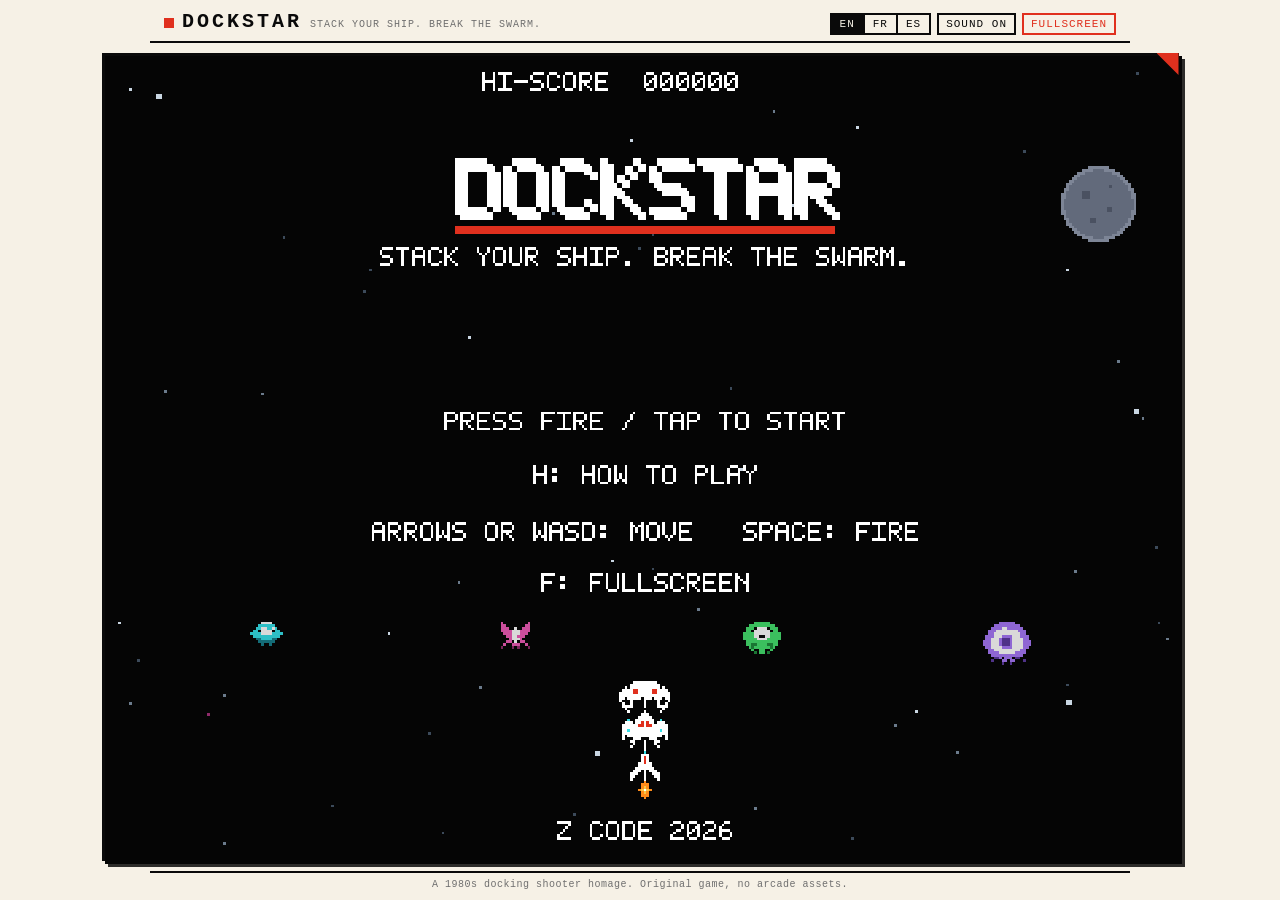
<file: index.html>
<!DOCTYPE html>
<html lang="en">
<head>
  <meta charset="utf-8">
  <meta name="viewport" content="width=device-width, initial-scale=1, viewport-fit=cover">
  <title>DOCKSTAR</title>
  <meta name="description" content="DOCKSTAR — a 1980s docking shooter. Stack your ship from fighter, cruiser and reactor modules, fly whatever survives, and break the swarm.">
  <style>
/* DOCKSTAR - manga paper page around an arcade screen (adaptive, fullscreen).
   Family: ink black / pure white / vermillion accent + colored enemy families. */
:root {
  --paper: #f6f1e6;
  --ink: #0a0a0a;
  --red: #e0301e;
  --gray: #6f6f6f;
}
* { box-sizing: border-box; }
html, body { height: 100%; overflow: hidden; }
body {
  margin: 0;
  background: var(--paper);
  color: var(--ink);
  font-family: "Courier New", ui-monospace, Menlo, Consolas, monospace;
  display: flex;
  flex-direction: column;
  -webkit-user-select: none;
  user-select: none;
}
header {
  width: 100%;
  max-width: 980px;
  margin: 0 auto;
  display: flex;
  align-items: baseline;
  justify-content: space-between;
  gap: 12px;
  padding: 10px 14px 6px;
  border-bottom: 2px solid var(--ink);
  flex: none;
}
.brand {
  display: flex;
  align-items: baseline;
  gap: 8px;
  min-width: 0;
}
.brand .mark {
  display: inline-block;
  width: 10px; height: 10px;
  background: var(--red);
  transform: translateY(1px);
}
.brand h1 {
  margin: 0;
  font-size: 20px;
  letter-spacing: 3px;
  font-weight: 900;
}
.brand .tag {
  font-size: 10px;
  color: var(--gray);
  letter-spacing: 1px;
  white-space: nowrap;
  overflow: hidden;
  text-overflow: ellipsis;
}
.topctl { display: flex; gap: 6px; align-items: center; flex: none; }
#langs { display: flex; }
button {
  font-family: inherit;
  font-size: 11px;
  letter-spacing: 1px;
  background: transparent;
  border: 2px solid var(--ink);
  color: var(--ink);
  padding: 3px 7px;
  cursor: pointer;
}
button:hover { background: var(--ink); color: var(--paper); }
#langs button { border-right-width: 0; padding: 3px 8px; }
#langs button:last-child { border-right-width: 2px; }
#langs button.on { background: var(--ink); color: var(--paper); }
#btn-sound.off, #btn-fs.off { color: var(--gray); border-color: var(--gray); }
#btn-sound.off:hover, #btn-fs.off:hover { background: var(--gray); color: var(--paper); }
#btn-fs { border-color: var(--red); color: var(--red); }
#btn-fs:hover { background: var(--red); color: var(--paper); }

main {
  flex: 1 1 auto;
  min-height: 0;
  display: flex;
  align-items: center;
  justify-content: center;
  width: 100%;
}
.screen {
  position: relative;
  border: 3px solid var(--ink);
  box-shadow: 6px 6px 0 rgba(10, 10, 10, 0.85);
  background: #050505;
  line-height: 0;
}
.screen::after {
  content: "";
  position: absolute;
  top: -3px; right: -3px;
  width: 22px; height: 22px;
  background: var(--red);
  clip-path: polygon(100% 0, 100% 100%, 0 0);
  pointer-events: none;
}
canvas#game {
  display: block;
  image-rendering: pixelated;
  image-rendering: crisp-edges;
  touch-action: none;
  cursor: crosshair;
}
footer {
  flex: none;
  width: 100%;
  max-width: 980px;
  margin: 0 auto;
  padding: 6px 14px 10px;
  border-top: 2px solid var(--ink);
  font-size: 10px;
  color: var(--gray);
  letter-spacing: 0.5px;
  text-align: center;
  white-space: nowrap;
  overflow: hidden;
  text-overflow: ellipsis;
}

/* fullscreen: the game frame fills the screen, everything else vanishes */
.screen:fullscreen {
  width: 100vw !important;
  height: 100vh !important;
  display: flex;
  align-items: center;
  justify-content: center;
  border: none;
  box-shadow: none;
  background: #000;
}
.screen:fullscreen::after { display: none; }
.screen:-webkit-full-screen { width: 100vw !important; height: 100vh !important; border: none; box-shadow: none; background: #000; display: flex; align-items: center; justify-content: center; }
.screen:-webkit-full-screen::after { display: none; }

/* fallback "maximized" mode when fullscreen is unavailable (e.g. sandboxed iframe) */
body.maxed header, body.maxed footer { display: none; }
body.maxed main { padding: 0; }
body.maxed .screen { border-width: 2px; }

@media (max-width: 700px), (max-height: 640px) {
  header { padding: 6px 10px 4px; }
  .brand h1 { font-size: 16px; }
  .brand .tag { display: none; }
  footer { padding: 4px 10px 6px; }
}
</style>
</head>
<body>
  <header>
    <div class="brand">
      <span class="mark"></span>
      <h1>DOCKSTAR</h1>
      <span class="tag" id="tagline"></span>
    </div>
    <div class="topctl">
      <div id="langs" role="group" aria-label="Language">
        <button data-lang="en" type="button">EN</button><button data-lang="fr" type="button">FR</button><button data-lang="es" type="button">ES</button>
      </div>
      <button id="btn-sound" type="button">SOUND ON</button>
      <button id="btn-fs" type="button">FULLSCREEN</button>
    </div>
  </header>
  <main id="main">
    <div class="screen" id="screenwrap">
      <canvas id="game" width="240" height="320" aria-label="DOCKSTAR game screen"></canvas>
    </div>
  </main>
  <footer><span id="foot"></span></footer>
  <script>
/* DOCKSTAR - bitmap arcade font 5x7 (pure data, browser + Node). */
(function (global) {
  'use strict';
  // Each glyph: 7 strings of 5 chars, '1' = pixel on.
  var G = {
    'A': ['01110', '10001', '10001', '11111', '10001', '10001', '10001'],
    'B': ['11110', '10001', '10001', '11110', '10001', '10001', '11110'],
    'C': ['01110', '10001', '10000', '10000', '10000', '10001', '01110'],
    'D': ['11110', '10001', '10001', '10001', '10001', '10001', '11110'],
    'E': ['11111', '10000', '10000', '11110', '10000', '10000', '11111'],
    'F': ['11111', '10000', '10000', '11110', '10000', '10000', '10000'],
    'G': ['01110', '10001', '10000', '10111', '10001', '10001', '01111'],
    'H': ['10001', '10001', '10001', '11111', '10001', '10001', '10001'],
    'I': ['11111', '00100', '00100', '00100', '00100', '00100', '11111'],
    'J': ['00111', '00010', '00010', '00010', '00010', '10010', '01100'],
    'K': ['10001', '10010', '10100', '11000', '10100', '10010', '10001'],
    'L': ['10000', '10000', '10000', '10000', '10000', '10000', '11111'],
    'M': ['10001', '11011', '10101', '10101', '10001', '10001', '10001'],
    'N': ['10001', '11001', '10101', '10011', '10001', '10001', '10001'],
    'O': ['01110', '10001', '10001', '10001', '10001', '10001', '01110'],
    'P': ['11110', '10001', '10001', '11110', '10000', '10000', '10000'],
    'Q': ['01110', '10001', '10001', '10001', '10101', '10010', '01101'],
    'R': ['11110', '10001', '10001', '11110', '10100', '10010', '10001'],
    'S': ['01111', '10000', '10000', '01110', '00001', '00001', '11110'],
    'T': ['11111', '00100', '00100', '00100', '00100', '00100', '00100'],
    'U': ['10001', '10001', '10001', '10001', '10001', '10001', '01110'],
    'V': ['10001', '10001', '10001', '10001', '10001', '01010', '00100'],
    'W': ['10001', '10001', '10001', '10101', '10101', '11011', '10001'],
    'X': ['10001', '10001', '01010', '00100', '01010', '10001', '10001'],
    'Y': ['10001', '10001', '01010', '00100', '00100', '00100', '00100'],
    'Z': ['11111', '00001', '00010', '00100', '01000', '10000', '11111'],
    '0': ['01110', '10001', '10011', '10101', '11001', '10001', '01110'],
    '1': ['00100', '01100', '00100', '00100', '00100', '00100', '01110'],
    '2': ['01110', '10001', '00001', '00110', '01000', '10000', '11111'],
    '3': ['11110', '00001', '00001', '01110', '00001', '00001', '11110'],
    '4': ['00010', '00110', '01010', '10010', '11111', '00010', '00010'],
    '5': ['11111', '10000', '11110', '00001', '00001', '10001', '01110'],
    '6': ['00110', '01000', '10000', '11110', '10001', '10001', '01110'],
    '7': ['11111', '00001', '00010', '00100', '01000', '01000', '01000'],
    '8': ['01110', '10001', '10001', '01110', '10001', '10001', '01110'],
    '9': ['01110', '10001', '10001', '01111', '00001', '00010', '01100'],
    ' ': ['00000', '00000', '00000', '00000', '00000', '00000', '00000'],
    '.': ['00000', '00000', '00000', '00000', '00000', '01100', '01100'],
    ',': ['00000', '00000', '00000', '00000', '01100', '00100', '01000'],
    ':': ['00000', '01100', '01100', '00000', '01100', '01100', '00000'],
    '!': ['00100', '00100', '00100', '00100', '00100', '00000', '00100'],
    '?': ['01110', '10001', '00001', '00110', '00100', '00000', '00100'],
    "'": ['00100', '00100', '01000', '00000', '00000', '00000', '00000'],
    '-': ['00000', '00000', '00000', '11111', '00000', '00000', '00000'],
    '+': ['00000', '00100', '00100', '11111', '00100', '00100', '00000'],
    '/': ['00001', '00010', '00010', '00100', '01000', '01000', '10000'],
    '(': ['00110', '01000', '10000', '10000', '10000', '01000', '00110'],
    ')': ['01100', '00010', '00001', '00001', '00001', '00010', '01100'],
    '<': ['00010', '00100', '01000', '10000', '01000', '00100', '00010'],
    '>': ['01000', '00100', '00010', '00001', '00010', '00100', '01000'],
    '*': ['00000', '10101', '01110', '11111', '01110', '10101', '00000'],
    '←': ['00000', '00100', '01000', '11111', '01000', '00100', '00000'],
    '↑': ['00100', '01110', '10101', '00100', '00100', '00100', '00100'],
    '↓': ['00100', '00100', '00100', '00100', '10101', '01110', '00100'],
    '→': ['00000', '00100', '00010', '11111', '00010', '00100', '00000'],
    '★': ['00100', '00100', '11111', '01110', '01110', '11011', '00000'],
    '×': ['00000', '10001', '01010', '00100', '01010', '10001', '00000'],
    'É': ['00100', '01000', '11111', '10000', '11110', '10000', '11111'],
    'È': ['01000', '00100', '11111', '10000', '11110', '10000', '11111'],
    'Ê': ['01010', '00100', '11111', '10000', '11110', '10000', '11111'],
    'À': ['01000', '00100', '01110', '10001', '11111', '10001', '10001'],
    'Î': ['01010', '00100', '01110', '10001', '10001', '10001', '01110'],
    'Á': ['00100', '01000', '01110', '10001', '11111', '10001', '10001'],
    'Ó': ['00100', '01000', '01110', '10001', '10001', '10001', '01110'],
    'Ç': ['01110', '10001', '10000', '10000', '10001', '01110', '00100'],
    'Ñ': ['01010', '10101', '10001', '11001', '10101', '10011', '10001'],
    '¡': ['00100', '00100', '00000', '00100', '00100', '00100', '00100']
  };
  // Row bits as numbers, bit 4 (16) = leftmost pixel.
  var BITS = {};
  Object.keys(G).forEach(function (ch) {
    BITS[ch] = G[ch].map(function (row) {
      var v = 0;
      for (var i = 0; i < 5; i++) v = (v << 1) | (row.charAt(i) === '1' ? 1 : 0);
      return v;
    });
  });
  var FONT = {
    w: 5, h: 7, gap: 1,
    glyphs: BITS,
    has: function (ch) { return Object.prototype.hasOwnProperty.call(BITS, ch); },
    // Uppercase mapping for arcade look; unknown chars map to '?'.
    map: function (ch) {
      var up = ch.toUpperCase();
      if (Object.prototype.hasOwnProperty.call(BITS, up)) return up;
      return '?';
    },
    width: function (n) { return n * (FONT.w + FONT.gap) - FONT.gap; }
  };
  if (typeof module !== 'undefined' && module.exports) module.exports = FONT;
  else global.DOCKSTAR_FONT = FONT;
})(typeof window !== 'undefined' ? window : globalThis);

</script>
  <script>
/* DOCKSTAR - pixel sprites (pure maps, browser + Node) + canvas atlas (browser).
   v1.1 color edition: one color family per enemy type, bigger shaded sprites.
   Chars: W white, G light gray, D dark gray, K ink, R vermillion, r dark red,
   C/c cyan, M/m magenta, Y/y amber, V/v green, P/p purple, O/o orange,
   B/b steel blue. */
(function (global) {
  'use strict';

  // ---- player modules (white hull, vermillion trim, cyan glows) ---------
  var FIGHTER = [
    '.....W.....',
    '.....C.....',
    '....WWW....',
    '....WRW....',
    '....WRW....',
    '...WWRWW...',
    '...WWWWW...',
    '..WWWWWWW..',
    '.WWW.W.WWW.',
    'WWW..W..WWW',
    'WW...W...WW',
    'W....W....W'
  ];
  var CRUISER = [
    '.......WWW.......',
    '......WWWWW......',
    '..C..WWWWWWW..C..',
    '.WWW.WWRWRWW.WWW.',
    'WWWWWWRRWRRWWWWWW',
    'WWWWWWWWWWWWWWWWW',
    'WWCWWWWWWWWWWWCWW',
    'WWWWWWWWWWWWWWWWW',
    'W.WWWWWWWWWWWWW.W',
    'W...WWW...WWW...W',
    '...WW...W...WW...',
    '....W...W...W....',
    '...W....W....W...'
  ];
  var REACTOR = [
    '.....WWWWWWWWW.....',
    '....WWWWWWWWWWW....',
    '..W.WWWWWWWWWWW.W..',
    '.WWWWRRWWWWWRRWWWW.',
    'WWWWWRRWWWWWRRWWWWW',
    'WWWWWWWWWWWWWWWWWWW',
    'WW.WWWWW.WWW.WWW.WW',
    'W...W....W....W...W',
    '.W..W....W....W..W.',
    '.WWWW....W....WWWW.',
    '..W.............W..',
    '...W.....W.....W...'
  ];
  var FLAME1 = [
    '..O..',
    '.OOO.',
    '.OYO.',
    'OYWYO',
    '.OYO.',
    '.OOO.',
    '..O..'
  ];
  var FLAME2 = [
    '.O.O.',
    '..O..',
    '.OYO.',
    'OYWO.',
    '.YYY.',
    '.OOO.',
    '..O..'
  ];

  // ---- enemies: one color family each ----------------------------------
  var DRONE1 = [
    '....WWWW....',
    '...CCCCCC...',
    '..CCWWCCWC..',
    '.CC.WWWW.CC.',
    'CCCCWWWWCCCC',
    '.CCCCCCCCCC.',
    '..ccCCCCcc..',
    '...cccccc...',
    '....c..c....',
    '............'
  ];
  var DRONE2 = [
    '....WWWW....',
    '...CCCCCC...',
    '..CCCWWCCC..',
    '.CC.WWCC.CC.',
    'CCCCWWWWCCCC',
    '.CCCWWWWCCC.',
    '..ccCCCCcc..',
    '...cccccc...',
    '....c..c....',
    '............'
  ];
  var MOTH1 = [
    '..M.........M..',
    '..MM.......MM..',
    '..MMM..W..MMM..',
    '..MMMMWWWMMMM..',
    '...MMMWWWMMM...',
    '....MMWWMMM....',
    '.....MWWWM.....',
    '....MM.W.MM....',
    '...M..MMM..M...',
    '..m...m.m...m..',
    '...............'
  ];
  var MOTH2 = [
    '...............',
    '..MM.......MM..',
    '...MM..W..MM...',
    '...MMMWWWMMM...',
    '..MMMMWWWMMMM..',
    '.MMMMWWWWMMMMM.',
    'MM...MWWWM...MM',
    '.....M.W.M.....',
    '....M.MMM.M....',
    '...m..m.m..m...',
    '...............'
  ];
  var DART = [
    '....Y....',
    '...YYY...',
    '...YWY...',
    '...YYY...',
    '..YYYYY..',
    '..YWYWY..',
    '..YYYYY..',
    '.YYyYyYY.',
    '.YYYYYYY.',
    'YYyYYYyYY',
    '.YYYYYYY.',
    '..YYYYY..',
    '...y.y...'
  ];
  var SPITTER1 = [
    '....VVVVVV....',
    '..VVVVVVVVVV..',
    '.VVV.WWWW.VVV.',
    '.VV.WWWWWW.VV.',
    'VVVVWWWWWWVVVV',
    'VVVVWWKKWWVVVV',
    'VVVVVWWWWVVVVV',
    '.VVVVVVVVVVVV.',
    '.VVvvVVVVvvVV.',
    '..VvVVVVVVvV..',
    '...V..VV..V...',
    '....v.VV.v....',
    '..............'
  ];
  var SPITTER2 = [
    '....VVVVVV....',
    '..VVVVVVVVVV..',
    '.VVV.WWWW.VVV.',
    'VVV.WWKKWW.VVV',
    'VVVWWWKKWWWVVV',
    'VVVVWWKKWWVVVV',
    'VVVVVWWWWVVVVV',
    '.VVVVVVVVVVVV.',
    '.VVvvVVVVvvVV.',
    '..VvVVVVVVvV..',
    '...V..VV..V...',
    '....v.VV.v....',
    '..............'
  ];
  var SPLITTER = [
    '......PPPPPP......',
    '....PPPPPPPPPP....',
    '...PPPPWWPPPPPP...',
    '..PPPWWWWWWWWPPP..',
    '..PPWWWWWWWWWWPP..',
    '.PPPWWWPPPPWWWPPP.',
    '.PPWWWPpppPWWWWPP.',
    'PPPWWWPpppPWWWWPPP',
    'PPPWWWPpppPWWWWPPP',
    '.PPWWWWPPPPWWWWPP.',
    '..PPWWWWWWWWWWPP..',
    '..PPPPWWWWWWPPPP..',
    '...PPPPPPPPPPPP...',
    '....ppP.PPP.pp....',
    '...p...PP.PP...p..',
    '.......p..p.......'
  ];
  var MINI1 = [
    '..PPPP..',
    '.PPPPPP.',
    'PPWWWWPP',
    'PPWWWWPP',
    '.PPWWPP.',
    '..PPPP..',
    '.p.PP.p.',
    '..p..p..',
    '........'
  ];
  var MINI2 = [
    '..PPPP..',
    '.PPPPPP.',
    'PPWPPWPP',
    'PPWWWWPP',
    '.PPWWPP.',
    '..PPPP..',
    '.p.PP.p.',
    '..p..p..',
    '........'
  ];

  // ---- serpent boss (orange) --------------------------------------------
  var SEGHEAD = [
    '.....OOOO.....',
    '...OOOOOOOO...',
    '..OOOWWWWOOO..',
    '.OOWWWWWWWWOO.',
    '.OOWWWWWWWWWO.',
    'OOKWWWWWWWWKOO',
    'OOWWOOOOOOWWOO',
    'OOWWOOOOOOWWOO',
    '.OOWWOOOOWWOO.',
    '.OOOWWWWWWOOO.',
    '..OOOOOOOOOO..',
    '...OO.OO.OO...',
    '....O.O..O....',
    '.....o...o....',
    '..............',
    '..............'
  ];
  var SEG1 = [
    '....OOOO....',
    '..OOOOOOOO..',
    '.OOOWWWWOOO.',
    '.OOWWWWWWOO.',
    'OOWWWWWWWWOO',
    'OOWWOOOOWWOO',
    'OOWWOOOOWWOO',
    '.OOWWWWWWOO.',
    '.OOOWWWWOOO.',
    '..OOOOOOOO..',
    '...OO..OO...',
    '..o......o..',
    '............',
    '............'
  ];
  var SEG2 = [
    '....OOOO....',
    '..OOOOOOOO..',
    '.OOOoWWWOOO.',
    '.OOWWoWWWOO.',
    'OOWWooWWWWOO',
    'OOWoOOOOWWOO',
    'OOWoWWoWWWOO',
    '.OOWWoWWWOO.',
    '.OOOoWOOOOO.',
    '..OOOOOOOO..',
    '...OO..OO...',
    '..o......o..',
    '............',
    '............'
  ];

  // ---- boss parts -------------------------------------------------------
  var CORE = [
    '..RRR..',
    '.RWWR..',
    'RWWWRR.',
    'RWWWRRR',
    'RWWWRR.',
    '.RWWR..',
    '..RRR..'
  ];
  var TURRET = [
    '....R....',
    '....R....',
    '..DDDDD..',
    '.DDGWGDD.',
    '.DDGWGDD.',
    '.DDDDDDD.',
    '.DDDDDDD.',
    '..DDDDD..',
    '.........'
  ];

  var MAPS = {
    fighter: FIGHTER, cruiser: CRUISER, reactor: REACTOR,
    flame1: FLAME1, flame2: FLAME2,
    drone1: DRONE1, drone2: DRONE2,
    moth1: MOTH1, moth2: MOTH2,
    dart: DART,
    spitter1: SPITTER1, spitter2: SPITTER2,
    splitter: SPLITTER, mini1: MINI1, mini2: MINI2,
    seghead: SEGHEAD, seg1: SEG1, seg2: SEG2,
    core: CORE, turret: TURRET
  };

  var COLORS = {
    W: '#ffffff', G: '#c9c9c9', D: '#6f6f6f', K: '#0a0a0a',
    R: '#e0301e', r: '#8f1d12',
    C: '#35e0e8', c: '#177f8c',
    M: '#ef5bb7', m: '#8f2a6a',
    Y: '#f7c948', y: '#a97e1c',
    V: '#45e06e', v: '#1e8a3c',
    P: '#a678f7', p: '#5c3aa0',
    O: '#ff8c1a', o: '#b0560e',
    B: '#4f9be0', b: '#2a5e94'
  };

  var Sprites = {
    maps: MAPS,
    colors: COLORS,
    size: function (name) {
      var m = MAPS[name];
      return { w: m[0].length, h: m.length };
    },
    // validate: every row same width, only palette chars (used by tests)
    validate: function () {
      var problems = [];
      Object.keys(MAPS).forEach(function (name) {
        var m = MAPS[name], w = null;
        for (var i = 0; i < m.length; i++) {
          if (w === null) w = m[i].length;
          else if (m[i].length !== w) problems.push(name + ' row ' + i + ' width ' + m[i].length + ' != ' + w);
          for (var j = 0; j < m[i].length; j++) {
            var c = m[i].charAt(j);
            if (c !== '.' && !COLORS[c]) problems.push(name + ' row ' + i + ' bad char "' + c + '"');
          }
        }
      });
      return problems;
    }
  };

  // Browser: build canvas atlas.
  if (typeof document !== 'undefined') {
    Sprites.build = function () {
      Sprites.canvas = {};
      Object.keys(MAPS).forEach(function (name) {
        var m = MAPS[name], w = m[0].length, h = m.length;
        var c = document.createElement('canvas');
        c.width = w; c.height = h;
        var x = c.getContext('2d');
        for (var i = 0; i < h; i++) {
          for (var j = 0; j < w; j++) {
            var ch = m[i].charAt(j);
            if (ch === '.') continue;
            x.fillStyle = COLORS[ch];
            x.fillRect(j, i, 1, 1);
          }
        }
        Sprites.canvas[name] = c;
      });
    };
    Sprites.draw = function (ctx, name, x, y) {
      if (!Sprites.canvas) Sprites.build();
      ctx.drawImage(Sprites.canvas[name], Math.round(x), Math.round(y));
    };
  }

  if (typeof module !== 'undefined' && module.exports) module.exports = Sprites;
  else global.DOCKSTAR_SPRITES = Sprites;
})(typeof window !== 'undefined' ? window : globalThis);

</script>
  <script>
/* DOCKSTAR - tiny WebAudio synth. All sounds generated, no audio assets. */
(function (global) {
  'use strict';

  var Sfx = {
    ctx: null, master: null, muted: false, noiseBuf: null,

    init: function () {
      if (Sfx.ctx) { if (Sfx.ctx.state === 'suspended') Sfx.ctx.resume(); return; }
      var AC = global.AudioContext || global.webkitAudioContext;
      if (!AC) return;
      Sfx.ctx = new AC();
      Sfx.master = Sfx.ctx.createGain();
      Sfx.master.gain.value = Sfx.muted ? 0 : 0.5;
      Sfx.master.connect(Sfx.ctx.destination);
      // pre-render 1s of white noise
      var len = Sfx.ctx.sampleRate | 0;
      Sfx.noiseBuf = Sfx.ctx.createBuffer(1, len, Sfx.ctx.sampleRate);
      var d = Sfx.noiseBuf.getChannelData(0);
      for (var i = 0; i < len; i++) d[i] = Math.random() * 2 - 1;
    },

    setMuted: function (m) {
      Sfx.muted = m;
      if (Sfx.master) Sfx.master.gain.value = m ? 0 : 0.5;
    },

    _t: function () { return Sfx.ctx.currentTime; },

    // sweeping oscillator
    blip: function (f0, f1, dur, type, vol, when) {
      if (!Sfx.ctx) return;
      var t = Sfx._t() + (when || 0);
      var o = Sfx.ctx.createOscillator(), g = Sfx.ctx.createGain();
      o.type = type || 'square';
      o.frequency.setValueAtTime(Math.max(20, f0), t);
      o.frequency.exponentialRampToValueAtTime(Math.max(20, f1), t + dur);
      g.gain.setValueAtTime(vol, t);
      g.gain.exponentialRampToValueAtTime(0.0001, t + dur);
      o.connect(g); g.connect(Sfx.master);
      o.start(t); o.stop(t + dur + 0.02);
    },

    // filtered noise burst
    noise: function (dur, vol, fFrom, fTo, when) {
      if (!Sfx.ctx) return;
      var t = Sfx._t() + (when || 0);
      var src = Sfx.ctx.createBufferSource();
      src.buffer = Sfx.noiseBuf; src.loop = true;
      var f = Sfx.ctx.createBiquadFilter();
      f.type = 'lowpass';
      f.frequency.setValueAtTime(fFrom, t);
      f.frequency.exponentialRampToValueAtTime(Math.max(40, fTo), t + dur);
      var g = Sfx.ctx.createGain();
      g.gain.setValueAtTime(vol, t);
      g.gain.exponentialRampToValueAtTime(0.0001, t + dur);
      src.connect(f); f.connect(g); g.connect(Sfx.master);
      src.start(t); src.stop(t + dur + 0.02);
    },

    play: function (name, opt) {
      if (!Sfx.ctx || Sfx.muted) return;
      switch (name) {
        case 'shot':
          Sfx.blip(880, 320, 0.07, 'square', 0.10);
          break;
        case 'heavy':
          Sfx.blip(520, 140, 0.11, 'square', 0.13);
          Sfx.noise(0.05, 0.05, 3000, 400);
          break;
        case 'hit':
          Sfx.noise(0.05, 0.12, 5000, 900);
          Sfx.blip(220, 90, 0.05, 'square', 0.08);
          break;
        case 'explode':
          Sfx.noise(0.28, 0.22, 2600, 120);
          Sfx.blip(180, 40, 0.22, 'triangle', 0.16);
          break;
        case 'bigexplode':
          Sfx.noise(0.55, 0.3, 3200, 60);
          Sfx.blip(130, 28, 0.5, 'triangle', 0.22);
          Sfx.blip(90, 24, 0.6, 'sawtooth', 0.1, 0.05);
          break;
        case 'playerhit':
          Sfx.noise(0.4, 0.3, 4000, 100);
          Sfx.blip(400, 50, 0.35, 'sawtooth', 0.2);
          Sfx.blip(200, 40, 0.4, 'square', 0.14, 0.08);
          break;
        case 'modulelost':
          Sfx.blip(600, 120, 0.3, 'sawtooth', 0.16);
          Sfx.noise(0.3, 0.18, 2400, 200, 0.02);
          break;
        case 'dock':
          // rising arcade jingle C5 E5 G5 C6
          Sfx.blip(523, 523, 0.09, 'square', 0.14, 0.00);
          Sfx.blip(659, 659, 0.09, 'square', 0.14, 0.09);
          Sfx.blip(784, 784, 0.09, 'square', 0.14, 0.18);
          Sfx.blip(1047, 1047, 0.16, 'square', 0.16, 0.27);
          break;
        case 'dockperfect':
          Sfx.blip(523, 523, 0.08, 'square', 0.14, 0.00);
          Sfx.blip(659, 659, 0.08, 'square', 0.14, 0.08);
          Sfx.blip(784, 784, 0.08, 'square', 0.14, 0.16);
          Sfx.blip(1047, 1047, 0.08, 'square', 0.16, 0.24);
          Sfx.blip(1319, 1568, 0.22, 'square', 0.16, 0.32);
          break;
        case 'dockfail':
          Sfx.blip(440, 300, 0.12, 'square', 0.12, 0.00);
          Sfx.blip(330, 220, 0.16, 'square', 0.12, 0.13);
          break;
        case 'warning':
          for (var i = 0; i < 4; i++) {
            Sfx.blip(760, 760, 0.11, 'square', 0.12, i * 0.26);
            Sfx.blip(520, 520, 0.11, 'square', 0.12, i * 0.26 + 0.13);
          }
          break;
        case 'bosshit':
          Sfx.noise(0.04, 0.1, 4000, 800);
          break;
        case 'stageclear':
          Sfx.blip(659, 659, 0.1, 'square', 0.13, 0.00);
          Sfx.blip(784, 784, 0.1, 'square', 0.13, 0.11);
          Sfx.blip(988, 988, 0.1, 'square', 0.13, 0.22);
          Sfx.blip(1319, 1319, 0.24, 'square', 0.15, 0.33);
          break;
        case 'oneup':
          Sfx.blip(784, 784, 0.08, 'square', 0.15, 0.00);
          Sfx.blip(988, 988, 0.08, 'square', 0.15, 0.09);
          Sfx.blip(1175, 1175, 0.08, 'square', 0.15, 0.18);
          Sfx.blip(1568, 1568, 0.2, 'square', 0.16, 0.27);
          break;
        case 'gameover':
          Sfx.blip(392, 392, 0.22, 'triangle', 0.16, 0.00);
          Sfx.blip(330, 330, 0.22, 'triangle', 0.16, 0.24);
          Sfx.blip(262, 262, 0.3, 'triangle', 0.16, 0.48);
          Sfx.blip(196, 130, 0.7, 'triangle', 0.18, 0.8);
          break;
        case 'title':
          Sfx.blip(523, 523, 0.09, 'square', 0.1, 0.00);
          Sfx.blip(784, 784, 0.09, 'square', 0.1, 0.1);
          Sfx.blip(1047, 1047, 0.14, 'square', 0.12, 0.2);
          break;
        case 'ui':
          Sfx.blip(700, 900, 0.05, 'square', 0.08);
          break;
        case 'spawn':
          Sfx.blip(300, 480, 0.08, 'triangle', 0.07);
          break;
      }
    }
  };

  if (typeof module !== 'undefined' && module.exports) module.exports = Sfx;
  else global.DOCKSTAR_SFX = Sfx;
})(typeof window !== 'undefined' ? window : globalThis);

</script>
  <script>
/* DOCKSTAR - interface strings EN (default) / FR / ES. */
(function (global) {
  'use strict';
  var I18N = {
    en: {
      tagline: 'STACK YOUR SHIP. BREAK THE SWARM.',
      pressStart: 'PRESS FIRE / TAP TO START',
      howtoBtn: 'H: HOW TO PLAY',
      controlsHint: 'ARROWS OR WASD: MOVE   SPACE: FIRE',
      touchHint: 'DRAG: MOVE   AUTOFIRE ON TOUCH',
      fsHint: 'F: FULLSCREEN',
      fs: 'FULLSCREEN',
      stage: 'STAGE',
      stageClear: 'STAGE CLEAR!',
      stageBonus: 'BONUS',
      warning: 'WARNING!',
      dockThe: 'DOCK THE',
      docked: 'DOCKED!',
      perfectDock: 'PERFECT DOCK!',
      dockMissed: 'MISSED...',
      fullShip: 'FULL SHIP BONUS!',
      moduleLost: 'MODULE LOST!',
      ready: 'READY',
      gameOver: 'GAME OVER',
      newRecord: 'NEW RECORD!',
      playAgain: 'FIRE: RETRY   T: MENU',
      pause: 'PAUSE',
      resume: 'PRESS P TO RESUME',
      howtoTitle: 'HOW TO PLAY',
      howto1: 'YOUR SHIP IS A STACK OF MODULES.',
      howto2: 'FIGHTER: FAST, SINGLE SHOT.',
      howto3: 'CRUISER: TWIN CANNONS.',
      howto4: 'REACTOR: WIDE, SPREAD FIRE.',
      howto5: 'A HIT DESTROYS THE TOP MODULE.',
      howto6: 'FLY WHAT IS LEFT!',
      howto7: 'AFTER EACH BOSS, CATCH THE NEXT',
      howto8: 'MODULE: ALIGN CENTER TO DOCK IT.',
      howto9: 'PERFECT ALIGNMENT: BIG BONUS.',
      footer: "A 1980s docking shooter homage. Original game, no arcade assets."
    },
    fr: {
      tagline: "EMPILEZ VOTRE VAISSEAU. BRISEZ L'ESSAIM.",
      pressStart: 'TIR / TOUCHEZ POUR JOUER',
      howtoBtn: 'H: COMMENT JOUER',
      controlsHint: 'FLÈCHES OU ZQSD: BOUGER   ESPACE: TIR',
      touchHint: 'GLISSER: BOUGER   TIR AUTO AU TOUCHER',
      fsHint: 'F: PLEIN ÉCRAN',
      fs: 'PLEIN ÉCRAN',
      stage: 'NIVEAU',
      stageClear: 'NIVEAU TERMINÉ !',
      stageBonus: 'BONUS',
      warning: 'ALERTE !',
      dockThe: 'AMARREZ LE',
      docked: 'AMARRÉ !',
      perfectDock: 'AMARRAGE PARFAIT !',
      dockMissed: 'MANQUÉ...',
      fullShip: 'VAISSEAU COMPLET !',
      moduleLost: 'MODULE PERDU !',
      ready: 'PRÊT',
      gameOver: 'GAME OVER',
      newRecord: 'NOUVEAU RECORD !',
      playAgain: 'TIR: REJOUER   T: MENU',
      pause: 'PAUSE',
      resume: 'P POUR REPRENDRE',
      howtoTitle: 'COMMENT JOUER',
      howto1: 'VOTRE VAISSEAU EST UNE PILE DE MODULES.',
      howto2: 'CHASSEUR: RAPIDE, TIR SIMPLE.',
      howto3: 'CROISEUR: DOUBLE CANON.',
      howto4: 'RÉACTEUR: LARGE, TIR ÉCLATÉ.',
      howto5: 'UN CHOC DÉTRUIT LE MODULE DU HAUT.',
      howto6: 'VOLEZ AVEC CE QUI RESTE !',
      howto7: 'APRÈS CHAQUE BOSS, ATTRAPEZ LE',
      howto8: 'MODULE SUIVANT: ALIGNEZ LE CENTRE.',
      howto9: 'ALIGNEMENT PARFAIT: GROS BONUS.',
      footer: "Hommage aux shoot'em up à amarrage des années 80. Jeu original, aucun asset d'arcade."
    },
    es: {
      tagline: 'ENCAJA TU NAVE. ROMPE EL ENJAMBRE.',
      pressStart: 'FUEGO / TOCA PARA JUGAR',
      howtoBtn: 'H: CÓMO JUGAR',
      controlsHint: 'FLECHAS O WASD: MOVER   ESPACIO: FUEGO',
      touchHint: 'ARRASTRA: MOVER   FUEGO AUTO AL TOCAR',
      fsHint: 'F: PANTALLA COMPLETA',
      fs: 'PANTALLA COMPLETA',
      stage: 'NIVEL',
      stageClear: '¡NIVEL SUPERADO!',
      stageBonus: 'BONUS',
      warning: '¡ALERTA!',
      dockThe: 'ACOPLA EL',
      docked: '¡ACOPLADO!',
      perfectDock: '¡ACOPLAMIENTO PERFECTO!',
      dockMissed: 'FALLADO...',
      fullShip: '¡NAVE COMPLETA!',
      moduleLost: '¡MÓDULO PERDIDO!',
      ready: 'LISTO',
      gameOver: 'GAME OVER',
      newRecord: '¡NUEVO RECORD!',
      playAgain: 'FUEGO: OTRA VEZ   T: MENU',
      pause: 'PAUSA',
      resume: 'P PARA SEGUIR',
      howtoTitle: 'CÓMO JUGAR',
      howto1: 'TU NAVE ES UNA PILA DE MÓDULOS.',
      howto2: 'CAZA: RÁPIDO, DISPARO SIMPLE.',
      howto3: 'CRUCERO: DOBLE CAÑÓN.',
      howto4: 'REACTOR: ANCHO, DISPARO TRIPLE.',
      howto5: 'UN GOLPE DESTRUYE EL MÓDULO SUPERIOR.',
      howto6: '¡VUELA CON LO QUE QUEDA!',
      howto7: 'TRAS CADA BOSS, ATRAPA EL SIGUIENTE',
      howto8: 'MÓDULO: CENTRA BIEN PARA ACOPLAR.',
      howto9: 'CENTRADO PERFECTO: GRAN BONUS.',
      footer: 'Homenaje a los shooters de acoplamiento de los 80. Juego original.'
    }
  };
  // module display names (proper nouns, shared)
  I18N.moduleNames = { F: 'FIGHTER', C: 'CRUISER', R: 'REACTOR' };
  I18N.langs = ['en', 'fr', 'es'];
  I18N.get = function (lang, key) {
    var d = I18N[lang] || I18N.en;
    return Object.prototype.hasOwnProperty.call(d, key) ? d[key] : I18N.en[key];
  };
  if (typeof module !== 'undefined' && module.exports) module.exports = I18N;
  else global.DOCKSTAR_I18N = I18N;
})(typeof window !== 'undefined' ? window : globalThis);

</script>
  <script>
/* DOCKSTAR - pure game engine (no DOM, deterministic, browser + Node).
   One step() = one 60 Hz frame. Rendering, audio and i18n live outside. */
(function (global) {
  'use strict';

  var W = 240, H = 320, HUD_H = 22;

  // ---------------------------------------------------------------- utils
  function mulberry32(seed) {
    var a = seed >>> 0;
    return function () {
      a |= 0; a = (a + 0x6D2B79F5) | 0;
      var t = Math.imul(a ^ (a >>> 15), 1 | a);
      t = (t + Math.imul(t ^ (t >>> 7), 61 | t)) ^ t;
      return ((t ^ (t >>> 14)) >>> 0) / 4294967296;
    };
  }
  function clamp(v, a, b) { return v < a ? a : (v > b ? b : v); }
  function roman(n) { return ['I', 'II', 'III', 'IV', 'V', 'VI', 'VII', 'VIII'][n - 1] || ('MK' + n); }

  // ------------------------------------------------------- player modules
  // canonical order top -> bottom
  var ORDER = ['F', 'C', 'R'];
  var MOD = {
    F: { w: 11, h: 12, spr: 'fighter' },
    C: { w: 17, h: 13, spr: 'cruiser' },
    R: { w: 19, h: 12, spr: 'reactor' }
  };
  function statsFor(stack) {
    var has = {}, i;
    for (i = 0; i < stack.length; i++) has[stack[i]] = true;
    var w = 0, h = 0;
    for (i = 0; i < stack.length; i++) {
      var m = MOD[stack[i]];
      if (m.w > w) w = m.w;
      h += m.h;
    }
    var spd = 1.7, guns = [{ dx: 0, heavy: false, vx: 0 }], cd = 12;
    if (has.F && has.C && has.R) {
      spd = 1.3; cd = 13;
      guns = [{ dx: -4, heavy: false, vx: 0 }, { dx: 4, heavy: false, vx: 0 },
              { dx: -6, heavy: false, vx: -0.55 }, { dx: 6, heavy: false, vx: 0.55 }];
    } else if (has.F && has.C) {
      spd = 1.5; cd = 12;
      guns = [{ dx: -4, heavy: false, vx: 0 }, { dx: 4, heavy: false, vx: 0 }];
    } else if (has.C && has.R) {
      spd = 1.2; cd = 14;
      guns = [{ dx: -5, heavy: false, vx: 0 }, { dx: 5, heavy: false, vx: 0 },
              { dx: 0, heavy: true, vx: 0 }];
    } else if (has.C) {
      spd = 1.4; cd = 12;
      guns = [{ dx: -4, heavy: false, vx: 0 }, { dx: 4, heavy: false, vx: 0 }];
    } else if (has.R) {
      spd = 1.15; cd = 16;
      guns = [{ dx: 0, heavy: true, vx: 0 }];
    } else { // F alone
      spd = 1.7; cd = 11;
      guns = [{ dx: 0, heavy: false, vx: 0 }];
    }
    return { w: w, h: h, spd: spd, guns: guns, cd: cd };
  }

  // --------------------------------------------------------------- enemies
  var ENEMY = {
    drone:    { w: 12, h: 10, hp: 1, score: 50,  spr: ['drone1', 'drone2'], col: 'C' },
    moth:     { w: 15, h: 11, hp: 1, score: 80,  spr: ['moth1', 'moth2'], col: 'M' },
    dart:     { w: 9,  h: 13, hp: 1, score: 100, spr: ['dart'], col: 'Y' },
    spitter:  { w: 14, h: 13, hp: 2, score: 150, spr: ['spitter1', 'spitter2'], col: 'V' },
    splitter: { w: 18, h: 16, hp: 3, score: 200, spr: ['splitter'], col: 'P' },
    mini:     { w: 8,  h: 9,  hp: 1, score: 50,  spr: ['mini1', 'mini2'], col: 'P' }
  };

  function bulletSpeed(stage) { return Math.min(1.2 + 0.07 * stage, 2.3); }

  function composeStage(stage, rng) {
    // Returns a list of groups: {type, count, interval, opts}
    function G(type, count, interval, opts) {
      var g = { type: type, count: count, interval: interval, spawned: 0, t: 0, done: false };
      if (opts) for (var k in opts) g[k] = opts[k];
      return g;
    }
    var s = stage, gs = [];
    if (s === 1) {
      gs.push(G('drone', 6, 26, { col: true }));
      gs.push(G('moth', 5, 32, { side: rng() < 0.5 ? 1 : -1 }));
      gs.push(G('drone', 5, 22, { col: true }));
      gs.push(G('dart', 3, 46));
      gs.push(G('spitter', 2, 90));
    } else if (s === 2) {
      gs.push(G('moth', 6, 28, { side: 1 }));
      gs.push(G('drone', 6, 22, { col: true }));
      gs.push(G('splitter', 2, 80));
      gs.push(G('dart', 4, 42));
      gs.push(G('spitter', 3, 80));
    } else {
      var mix = ['drone', 'moth', 'dart', 'spitter', 'splitter'];
      var nGroups = 5 + Math.min(s - 3, 3);
      var idx = Math.floor(rng() * mix.length);
      for (var i = 0; i < nGroups; i++) {
        var type = mix[(idx + i) % mix.length];
        var base = { drone: 7, moth: 6, dart: 4, spitter: 3, splitter: 2 }[type];
        var count = base + Math.min(Math.floor(s / 2), 6);
        var interval = Math.max(14, { drone: 24, moth: 28, dart: 40, spitter: 75, splitter: 70 }[type] - s);
        var opts = {};
        if (type === 'moth') opts.side = rng() < 0.5 ? 1 : -1;
        if (type === 'drone') opts.col = true;
        if (type === 'spitter') opts.count = Math.min(count, 5);
        else opts.count = Math.min(count, 12);
        gs.push(G(type, opts.count, interval, opts));
      }
    }
    return gs;
  }

  // ----------------------------------------------------------------- boss
  var BOSS_NAMES = ['GATEKEEPER', 'GEMINI', 'OUROBOROS', 'BASTION'];
  function makeBoss(stage, gameW) {
    var tier = (stage - 1) % 4;
    var mk = 1 + Math.floor((stage - 1) / 4);
    var se = Math.min(stage, 8); // HP scaling freezes at stage 8 (Kimi review)
    var name = BOSS_NAMES[tier] + (mk > 1 ? ' MK-' + roman(mk) : '');
    var b = {
      tier: tier, stage: stage, name: name, t: 0,
      x: (gameW || W) / 2, y: -40, vx: 0, flash: 0, rage: false, dead: false, deathT: 0
    };
    if (tier === 0) {        // GATEKEEPER: gate with one core
      b.w = Math.min(48 + 8 * (stage - 1), 96);
      b.h = 30;
      b.hp = b.maxHp = 30 + 22 * (se - 1);
      b.cores = [{ dx: 0, dy: 0 }];
    } else if (tier === 1) { // GEMINI: two cores
      b.w = Math.min(62 + 8 * (stage - 2), 110);
      b.h = 34;
      b.hp = b.maxHp = 48 + 30 * (se - 2);
      b.cores = [{ dx: -0.28, dy: 0 }, { dx: 0.28, dy: 0 }];
    } else if (tier === 2) { // OUROBOROS: serpent of segments
      var n = 5 + Math.min(Math.floor((stage - 3) / 2), 3);
      var segHp = 6 + 3 * (se - 3);
      b.segs = [];
      for (var i = 0; i < n; i++) b.segs.push({ hp: segHp, maxHp: segHp, x: (gameW || W) / 2, y: -20 - i * 12 });
      b.w = 13; b.h = 13;
      b.hp = b.maxHp = n * segHp;
      b.trail = [];
    } else {                 // BASTION: fortress with turrets
      b.w = Math.min(76 + 10 * (stage - 4), 126);
      b.h = 36;
      b.hp = b.maxHp = 90 + 45 * (se - 4);
      var nt = 2 + Math.min(Math.floor((stage - 4) / 2), 3);
      b.cores = [{ dx: 0, dy: 0 }];
      b.turrets = [];
      for (var j = 0; j < nt; j++) {
        b.turrets.push({ dx: (j - (nt - 1) / 2) * 0.62, hp: 8 + 2 * (se - 4), cd: 60 + j * 17, x: 0, y: 0 });
      }
    }
    b.coolFan = 90; b.coolWall = 150; b.coolSpiral = 190; b.spiralA = 0;
    return b;
  }

  // ------------------------------------------------------------------ game
  function createGame(opts) {
    opts = opts || {};
    var GW = opts.width || W, GH = opts.height || H;
    var st = {
      W: GW, H: GH, hudH: HUD_H,
      frame: 0,
      rng: mulberry32(opts.seed || 20261031),
      phase: 'waves', phaseT: 0,
      stage: 1, score: 0, hi: opts.hi || 0, hi0: opts.hi || 0,
      lives: 3, nextExtra: 20000, newRecord: false,
      player: { x: GW / 2, y: GH - 40, stack: ['F'], cool: 0, invuln: 100, alive: true, respawnT: 0 },
      pbullets: [], ebullets: [], enemies: [], parts: [], pops: [],
      module: null, boss: null,
      plan: null, restT: 0,
      banner: null, events: [], shake: 0, flash: 0,
      clearT: 0, bonusLeft: 0
    };
    st.plan = { groups: composeStage(1, st.rng), gi: 0, t: 40, restT: 0 };
    banner(st, 'stage', 1, 110);
    return st;
  }

  function banner(st, key, arg, dur) { st.banner = { key: key, arg: arg, t: dur || 100, dur: dur || 100 }; }
  function ev(st, type, data) { st.events.push({ type: type, data: data || null }); }
  function pop(st, x, y, text) { st.pops.push({ x: x, y: y, text: text, life: 46 }); }
  function burst(st, x, y, n, big, col) {
    col = col || 'R';
    var dark = col.toLowerCase();
    for (var i = 0; i < n; i++) {
      var a = st.rng() * Math.PI * 2, sp = (big ? 1.6 : 0.9) + st.rng() * (big ? 2.4 : 1.6);
      var cr = st.rng();
      st.parts.push({
        x: x, y: y, vx: Math.cos(a) * sp, vy: Math.sin(a) * sp,
        life: 20 + st.rng() * 22 | 0,
        c: cr < 0.5 ? col : (cr < 0.78 ? 'W' : dark), sz: st.rng() < 0.3 ? 3 : 2
      });
    }
    st.parts.push({ x: x, y: y, vx: 0, vy: 0, life: 7, c: 'W', sz: big ? 22 : 12, flashP: true });
  }
  function addScore(st, n) {
    st.score += n;
    if (st.score > st.hi) { st.hi = st.score; if (st.score > st.hi0) st.newRecord = true; }
    if (st.score >= st.nextExtra) {
      st.lives++; st.nextExtra += 50000;
      ev(st, 'oneup'); pop(st, st.player.x, st.player.y - 30, '1UP!');
    }
  }
  function eShot(st, x, y, vx, vy) { st.ebullets.push({ x: x, y: y, vx: vx, vy: vy }); }
  function aimShot(st, x, y, sp) {
    var dx = st.player.x - x, dy = (st.player.y - 14) - y;
    var d = Math.sqrt(dx * dx + dy * dy) || 1;
    eShot(st, x, y, dx / d * sp, dy / d * sp);
  }

  // -------------------------------------------------------------- spawning
  function spawnEnemy(st, g) {
    var t = g.type, r = st.rng;
    var e = { type: t, t: 0, hp: ENEMY[t].hp, fireT: 60 + r() * 200 | 0 };
    if (t === 'drone') {
      e.x = g.col ? st.W * 0.12 + (g.spawned % 2) * 10 + r() * st.W * 0.66 : st.W * 0.08 + r() * st.W * 0.84;
      e.y = -12; e.baseX = e.x; e.phase = r() * 6.28;
    } else if (t === 'moth') {
      var side = g.side || 1;
      e.x = side > 0 ? -10 : st.W + 10; e.dir = side;
      e.enterY = st.H * 0.13 + r() * st.H * 0.28; e.y = e.enterY; e.phase = r() * 6.28;
    } else if (t === 'dart') {
      e.x = 24 + r() * (st.W - 48); e.y = -12; e.state = 'aim'; e.aimT = 60 + r() * 30 | 0;
    } else if (t === 'spitter') {
      e.x = st.W * 0.1 + r() * st.W * 0.8; e.y = -12; e.targetY = st.H * 0.14 + r() * st.H * 0.2;
      e.volleys = st.stage === 1 ? 3 : (4 + (st.stage >= 5 ? 1 : 0)); e.cd = 80; e.phase = r() * 6.28;
      e.hp = ENEMY.spitter.hp + (st.stage >= 5 ? 1 : 0);
    } else if (t === 'splitter') {
      e.x = st.W * 0.1 + r() * st.W * 0.8; e.y = -16; e.phase = r() * 6.28;
      e.hp = Math.min(6, ENEMY.splitter.hp + Math.floor(st.stage / 4));
    }
    st.enemies.push(e);
    ev(st, 'spawn');
  }

  // --------------------------------------------------------------- updates
  function updatePlayer(st, input) {
    var p = st.player;
    if (!p.alive) return;
    var s = statsFor(p.stack);
    var spd = s.spd;
    var dx = 0, dy = 0;
    if (input.touch) {
      // steer toward the touch target at max speed
      var tx = clamp(input.tx, 12, st.W - 12), ty = clamp(input.ty - 24, st.H * 0.34, st.H - 14);
      var ddx = tx - p.x, ddy = ty - p.y;
      var d = Math.sqrt(ddx * ddx + ddy * ddy);
      if (d > 1) { dx = ddx / d * spd; dy = ddy / d * spd; }
    } else {
      if (input.left) dx -= spd;
      if (input.right) dx += spd;
      if (input.up) dy -= spd;
      if (input.down) dy += spd;
    }
    p.x = clamp(p.x + dx, 12, st.W - 12);
    p.y = clamp(p.y + dy, st.H * 0.34 + s.h, st.H - 12);
    if (p.cool > 0) p.cool--;
    if (p.invuln > 0) p.invuln--;
    if ((input.fire || input.touch) && p.cool === 0) {
      p.cool = s.cd;
      for (var i = 0; i < s.guns.length; i++) {
        var g = s.guns[i];
        st.pbullets.push({
          x: p.x + g.dx, y: p.y - s.h + (g.heavy ? 2 : 0),
          vx: g.vx, vy: -4, dmg: g.heavy ? 2 : 1, heavy: g.heavy
        });
      }
      ev(st, s.guns[0].heavy && s.guns.length === 1 ? 'heavy' : 'shot');
    }
  }

  function updateEnemies(st) {
    var bs = bulletSpeed(st.stage), p = st.player;
    for (var i = st.enemies.length - 1; i >= 0; i--) {
      var e = st.enemies[i];
      e.t++;
      if (e.type === 'drone') {
        e.y += 0.42;
        e.x = e.baseX + Math.sin(e.t * 0.04 + e.phase) * 18;
        if (e.t > 60 && e.y < st.H * 0.66 && st.rng() < Math.min(0.004, 0.0012 + st.stage * 0.00035)) aimShot(st, e.x, e.y + 4, bs * 0.9);
      } else if (e.type === 'moth') {
        e.x += e.dir * 0.9;
        e.y = e.enterY + Math.sin(e.x * 0.035 + e.phase) * 18;
        if (Math.abs(e.x - p.x) < 14 && st.rng() < 0.02 + st.stage * 0.004) aimShot(st, e.x, e.y, bs);
      } else if (e.type === 'dart') {
        if (e.state === 'aim') {
          e.y += 0.25; e.aimT--;
          if (e.aimT <= 0) {
            var dx = p.x - e.x, dy = p.y - e.y, d = Math.sqrt(dx * dx + dy * dy) || 1;
            e.vx = dx / d * 2.5; e.vy = dy / d * 2.5; e.state = 'dive';
          }
        } else { e.x += e.vx; e.y += e.vy; }
      } else if (e.type === 'spitter') {
        if (e.y < e.targetY) e.y += 0.7;
        else {
          e.x += Math.sin(e.t * 0.02 + e.phase) * 0.4;
          if (--e.cd <= 0) {
            e.cd = Math.max(70, 115 - st.stage * 5);
            var n = st.stage >= 4 ? 5 : 3, k;
            for (k = 0; k < n; k++) {
              var ang = Math.atan2((p.y - 14) - e.y, p.x - e.x) + (k - (n - 1) / 2) * 0.28;
              eShot(st, e.x, e.y + 4, Math.cos(ang) * bs, Math.sin(ang) * bs);
            }
            e.volleys--;
            if (e.volleys <= 0) e.leaving = true;
          }
        }
        if (e.leaving) e.y += 1.1;
      } else if (e.type === 'splitter') {
        e.y += 0.3;
        e.x += Math.sin(e.t * 0.025 + e.phase) * 0.5;
      } else if (e.type === 'mini') {
        e.x += e.vx; e.y += e.vy;
        e.vy = Math.min(e.vy + 0.012, 1.4);
        if (p.alive && e.x < p.x) e.vx = Math.min(e.vx + 0.008, 1.5);
        else e.vx = Math.max(e.vx - 0.008, -1.5);
      }
      // off screen
      if (e.y > st.H + 20 || e.y < -40 || e.x < -30 || e.x > st.W + 30) {
        st.enemies.splice(i, 1);
        continue;
      }
      // ram player
      if (p.alive && p.invuln <= 0) {
        var s = statsFor(p.stack);
        if (Math.abs(e.x - p.x) < (ENEMY[e.type].w + s.w) / 2 &&
            e.y + ENEMY[e.type].h > p.y - s.h && e.y < p.y) {
          hitPlayer(st);
          if (e.type !== 'splitter') { st.enemies.splice(i, 1); }
          else { e.hp = 0; killEnemy(st, i); }
          continue;
        }
      }
    }
  }

  function killEnemy(st, i) {
    var e = st.enemies[i], def = ENEMY[e.type];
    addScore(st, def.score);
    pop(st, e.x, e.y, '+' + def.score);
    burst(st, e.x, e.y + def.h / 2, e.type === 'splitter' ? 14 : 8, e.type === 'splitter', def.col);
    ev(st, 'explode');
    st.shake = Math.max(st.shake, e.type === 'splitter' ? 5 : 2);
    if (e.type === 'splitter') {
      for (var k = 0; k < 2; k++) {
        st.enemies.push({
          type: 'mini', t: 0, hp: ENEMY.mini.hp, x: e.x + (k ? 8 : -8), y: e.y,
          vx: k ? 1.3 : -1.3, vy: 0.5, fireT: 9999
        });
      }
    }
    st.enemies.splice(i, 1);
  }

  function hitPlayer(st) {
    var p = st.player;
    if (!p.alive || p.invuln > 0) return;
    var s = statsFor(p.stack);
    var lost = p.stack.shift();
    ev(st, 'playerhit');
    burst(st, p.x, p.y - s.h + 5, 16, true);
    st.shake = 8; st.flash = 4;
    st.ebullets.length = 0; // mercy clear
    if (p.stack.length === 0) {
      p.alive = false;
      st.phaseAfterDeath = st.phase;
      st.lives--;
      ev(st, 'modulelost', { last: true });
      st.phase = st.lives < 0 ? 'gameover' : 'dead';
      st.phaseT = 0;
      if (st.lives < 0) { ev(st, 'gameover'); if (st.score >= st.hi) st.hi = st.score; }
      else banner(st, 'ready', null, 80);
    } else {
      p.invuln = 100;
      ev(st, 'modulelost', { module: lost });
      banner(st, 'moduleLost', null, 70);
    }
  }

  function updatePlan(st) {
    var plan = st.plan;
    if (plan.gi >= plan.groups.length) return;
    var g = plan.groups[plan.gi];
    if (g.spawned < g.count) {
      if (--plan.t <= 0) {
        if (st.enemies.length < 15) {
          spawnEnemy(st, g);
          g.spawned++;
          plan.t = g.interval;
        } else plan.t = 10;
      }
    } else if (st.enemies.length === 0) {
      if (plan.restT === 0) plan.restT = 46;
      else if (--plan.restT <= 0) {
        plan.restT = 0;
        plan.gi++;
        if (plan.gi >= plan.groups.length) {
          // waves done -> boss
          st.phase = 'bossintro'; st.phaseT = 0;
          ev(st, 'warning');
        }
      }
    }
  }

  function firstMissingModule(stack) {
    for (var i = 0; i < ORDER.length; i++) if (stack.indexOf(ORDER[i]) < 0) return ORDER[i];
    return null;
  }

  function startDocking(st) {
    var kind = firstMissingModule(st.player.stack);
    if (!kind) { nextStage(st); return; }
    st.module = {
      kind: kind,
      x: st.W * 0.15 + st.rng() * st.W * 0.7, y: -20,
      baseX: 0, phase: st.rng() * 6.28, t: 0
    };
    st.module.baseX = st.module.x;
    st.phase = 'docking'; st.phaseT = 0;
  }

  function updateDocking(st) {
    var m = st.module, p = st.player;
    if (!m) {
      // dock just happened or module missed: pause, then next stage
      if (st.restT > 0) {
        st.restT--;
        if (st.restT === 0) nextStage(st);
      } else nextStage(st);
      return;
    }
    m.t++;
    m.y += 0.5;
    m.x = m.baseX + Math.sin(m.t * 0.03 + m.phase) * 14;
    var s = statsFor(p.stack);
    var mw = MOD[m.kind].w, mh = MOD[m.kind].h;
    if (p.alive &&
        Math.abs(m.x - p.x) < (mw + s.w) / 2 + 2 &&
        m.y + mh > p.y - s.h - 4 && m.y < p.y + 4) {
      // dock!
      var align = Math.abs(m.x - p.x);
      var bonus = align <= 3 ? 1000 : (align <= 8 ? 700 : 500);
      var perfect = align <= 3;
      p.stack.push(m.kind);
      p.stack.sort(function (a, b) { return ORDER.indexOf(a) - ORDER.indexOf(b); });
      addScore(st, bonus);
      pop(st, p.x, p.y - s.h - 14, '+' + bonus);
      banner(st, perfect ? 'perfectDock' : 'docked', null, 80);
      ev(st, perfect ? 'dockperfect' : 'dock');
      burst(st, m.x, m.y + mh / 2, 12, false);
      st.module = null;
      st.phaseT = 0;
      st.restT = 60; // short pause then next stage
      return;
    }
    if (m.y > st.H + 16) {
      st.module = null;
      banner(st, 'dockMissed', null, 70);
      ev(st, 'dockfail');
      st.restT = 40;
    }
    // shared exit path
    if (!st.module && st.restT > 0) {
      st.restT--;
      if (st.restT === 0) nextStage(st);
    } else if (!st.module && st.restT === 0) {
      nextStage(st);
    }
  }

  function nextStage(st) {
    st.stage++;
    st.plan = { groups: composeStage(st.stage, st.rng), gi: 0, t: 30, restT: 0 };
    st.phase = 'waves'; st.phaseT = 0;
    banner(st, 'stage', st.stage, 110);
    st.module = null;
  }

  function bossShootFan(st, b) {
    var n = 3 + Math.min(Math.floor(st.stage / 2), 3);
    var bs = bulletSpeed(st.stage);
    var base = Math.atan2((st.player.y - 14) - b.y, st.player.x - b.x);
    for (var k = 0; k < n; k++) {
      var a = base + (k - (n - 1) / 2) * 0.22;
      eShot(st, b.x + Math.cos(a) * 10, b.y + 6, Math.cos(a) * bs * 1.1, Math.sin(a) * bs * 1.1);
    }
  }
  function bossShootWall(st, b) {
    var bs = bulletSpeed(st.stage);
    var gap = Math.floor(st.rng() * (b.w - 30)) - (b.w / 2 - 15);
    var gx = b.x + gap;
    for (var x = -b.w / 2 + 4; x <= b.w / 2 - 4; x += 9) {
      var px = b.x + x;
      if (Math.abs(px - gx) < 13) continue;
      eShot(st, px, b.y + b.h / 2, 0, bs * 0.8);
    }
  }
  function bossShootSpiral(st, b) {
    var bs = bulletSpeed(st.stage), n = 10;
    for (var k = 0; k < n; k++) {
      var a = b.spiralA + k * (Math.PI * 2 / n);
      eShot(st, b.x, b.y, Math.cos(a) * bs * 0.9, Math.sin(a) * bs * 0.9);
    }
    b.spiralA += 0.45;
  }

  function updateBoss(st) {
    var b = st.boss;
    if (!b) return;
    b.t++;
    if (b.flash > 0) b.flash--;
    if (b.dead) {
      b.deathT--;
      if (b.deathT % 7 === 0) {
        burst(st, b.x + (st.rng() - 0.5) * b.w, b.y + (st.rng() - 0.5) * b.h, 12, true);
        ev(st, 'explode');
        st.shake = 7;
      }
      if (b.deathT <= 0) {
        st.boss = null;
        var bonus = 1000 + 500 * st.stage;
        addScore(st, bonus);
        pop(st, st.W / 2, st.H * 0.19, '+' + bonus);
        st.ebullets.length = 0;
        banner(st, 'clear', st.stage, 150);
        ev(st, 'stageclear');
        st.clearT = 150;
        st.bonusLeft = 300 + 200 * st.stage;
        st.phase = 'clear'; st.phaseT = 0;
      }
      return;
    }
    var speedMul = (b.hp < b.maxHp * 0.35 ? 1.5 : 1);
    var cdMul = (b.hp < b.maxHp * 0.35 ? (st.stage >= 3 ? 0.75 : 0.6) : 1);
    if (b.tier === 2) {
      // serpent: head leads a slow slither, segments follow by arc length
      var hx = st.W / 2 + Math.sin(b.t * 0.045 * speedMul) * (st.W * 0.35);
      var hy = st.H * 0.175 + Math.sin(b.t * 0.021) * (st.H * 0.08);
      if (!b.trailD) b.trailD = 0;
      b.trailD += Math.sqrt((hx - b.x) * (hx - b.x) + (hy - b.y) * (hy - b.y));
      b.trail.unshift({ x: hx, y: hy, d: b.trailD });
      if (b.trail.length > 700) b.trail.pop();
      b.x = hx; b.y = hy;
      for (var si = 0; si < b.segs.length; si++) {
        var want = b.trailD - (si + 1) * 9;
        var pt = b.trail[b.trail.length - 1];
        for (var ti2 = 0; ti2 < b.trail.length; ti2++) {
          if (b.trail[ti2].d < want) break; // reached points older than wanted
          pt = b.trail[ti2];
        }
        b.segs[si].x = pt.x; b.segs[si].y = pt.y;
      }
      if (--b.coolFan <= 0) {
        b.coolFan = Math.max(50, (100 - st.stage * 4)) * cdMul;
        aimShot(st, b.x, b.y + 5, bulletSpeed(st.stage) * 1.15);
        if (st.stage >= 5) {
          var mid = b.segs[Math.floor(b.segs.length / 2)];
          if (mid) aimShot(st, mid.x, mid.y + 5, bulletSpeed(st.stage));
        }
      }
    } else {
      // hull bosses slide in then sway
      var hoverY = st.H * 0.163;
      if (b.y < hoverY) b.y += 0.6;
      else {
        var rx = (st.W - b.w) / 2 - 4;
        b.x = st.W / 2 + Math.sin(b.t * (0.012 + 0.0018 * st.stage) * speedMul) * rx;
        b.y = hoverY + Math.sin(b.t * 0.021) * 5;
      }
      if (b.tier === 3 && b.turrets) {
        for (var ti = 0; ti < b.turrets.length; ti++) {
          var tu = b.turrets[ti];
          tu.x = b.x + tu.dx * b.w; tu.y = b.y + b.h * 0.55;
          if (tu.hp > 0 && --tu.cd <= 0) {
            tu.cd = Math.max(46, 80 - st.stage * 3) * cdMul;
            aimShot(st, tu.x, tu.y + 4, bulletSpeed(st.stage) * 1.2);
          }
        }
      }
      if (--b.coolFan <= 0) {
        b.coolFan = Math.max(55, (95 - st.stage * 4)) * cdMul;
        bossShootFan(st, b);
      }
      if (st.stage >= 2 && --b.coolWall <= 0) {
        b.coolWall = Math.max(90, (150 - st.stage * 5)) * cdMul;
        bossShootWall(st, b);
      }
      if (st.stage >= 3 && --b.coolSpiral <= 0) {
        b.coolSpiral = Math.max(120, (190 - st.stage * 6)) * cdMul;
        bossShootSpiral(st, b);
        bossShootSpiral(st, b); // double burst
      }
    }
  }

  function damageBoss(st, dmg) {
    var b = st.boss;
    if (!b || b.dead) return;
    b.hp -= dmg;
    b.flash = 3;
    ev(st, 'bosshit');
    if (b.hp <= 0) {
      b.dead = true; b.deathT = 56;
      ev(st, 'bigexplode');
      st.shake = 10;
      // the swarm dies with its boss
      for (var ei = st.enemies.length - 1; ei >= 0; ei--) {
        burst(st, st.enemies[ei].x, st.enemies[ei].y, 6, false);
        st.enemies.splice(ei, 1);
      }
      st.ebullets.length = 0;
    }
  }

  function updateBullets(st) {
    var p = st.player, i, j;
    // player bullets
    for (i = st.pbullets.length - 1; i >= 0; i--) {
      var pb = st.pbullets[i];
      pb.x += pb.vx; pb.y += pb.vy;
      if (pb.y < -10 || pb.x < -10 || pb.x > st.W + 10) { st.pbullets.splice(i, 1); continue; }
      var consumed = false;
      // vs enemies
      for (j = st.enemies.length - 1; j >= 0; j--) {
        var e = st.enemies[j], def = ENEMY[e.type];
        if (Math.abs(pb.x - e.x) < def.w / 2 + 1 && pb.y < e.y + def.h && pb.y + 6 > e.y) {
          e.hp -= pb.dmg;
          consumed = true;
          if (e.hp <= 0) killEnemy(st, j);
          else { ev(st, 'hit'); st.parts.push({ x: pb.x, y: pb.y, vx: 0, vy: -0.5, life: 6, c: 'W', sz: 3, flashP: true }); }
          break;
        }
      }
      if (consumed) { st.pbullets.splice(i, 1); continue; }
      // vs boss
      var b = st.boss;
      if (b && !b.dead) {
        if (b.tier === 2) {
          for (j = 0; j < b.segs.length; j++) {
            var sg = b.segs[j];
            if (sg.hp > 0 && Math.abs(pb.x - sg.x) < 8 && pb.y < sg.y + 8 && pb.y + 6 > sg.y - 8) {
              sg.hp -= pb.dmg; b.hp -= pb.dmg; b.flash = 3;
              consumed = true;
              if (sg.hp <= 0) {
                burst(st, sg.x, sg.y, 10, true);
                ev(st, 'explode');
                addScore(st, 120); pop(st, sg.x, sg.y, '+120');
              }
              if (b.hp <= 0) { b.dead = true; b.deathT = 56; ev(st, 'bigexplode'); st.shake = 10; }
              break;
            }
          }
        } else {
          // turrets first
          if (b.turrets) {
            for (j = 0; j < b.turrets.length; j++) {
              var tu = b.turrets[j];
              if (tu.hp > 0 && Math.abs(pb.x - tu.x) < 6 && pb.y < tu.y + 5 && pb.y + 6 > tu.y - 5) {
                tu.hp -= pb.dmg; consumed = true; b.flash = 2;
                if (tu.hp <= 0) {
                  burst(st, tu.x, tu.y, 10, true);
                  addScore(st, 300); pop(st, tu.x, tu.y, '+300');
                  ev(st, 'explode');
                }
                break;
              }
            }
          }
          if (!consumed && Math.abs(pb.x - b.x) < b.w / 2 && pb.y < b.y + b.h / 2 && pb.y + 6 > b.y - b.h / 2) {
            damageBoss(st, pb.dmg);
            consumed = true;
          }
        }
        if (consumed) { st.pbullets.splice(i, 1); continue; }
      }
    }
    // enemy bullets
    if (p.alive) {
      var s = statsFor(p.stack);
      for (i = st.ebullets.length - 1; i >= 0; i--) {
        var eb = st.ebullets[i];
        eb.x += eb.vx; eb.y += eb.vy;
        if (eb.y > st.H + 8 || eb.y < -8 || eb.x < -8 || eb.x > st.W + 8) { st.ebullets.splice(i, 1); continue; }
        if (p.invuln <= 0 &&
            Math.abs(eb.x - p.x) < s.w / 2 + 1 &&
            eb.y > p.y - s.h - 1 && eb.y < p.y + 2) {
          st.ebullets.splice(i, 1);
          hitPlayer(st);
          break;
        }
      }
    } else {
      for (i = st.ebullets.length - 1; i >= 0; i--) {
        var eb2 = st.ebullets[i];
        eb2.x += eb2.vx; eb2.y += eb2.vy;
        if (eb2.y > st.H + 8 || eb2.y < -8 || eb2.x < -8 || eb2.x > st.W + 8) st.ebullets.splice(i, 1);
      }
    }
  }

  function updateFx(st) {
    for (var i = st.parts.length - 1; i >= 0; i--) {
      var q = st.parts[i];
      q.x += q.vx; q.y += q.vy;
      q.vx *= 0.93; q.vy *= 0.93;
      q.life--;
      if (q.life <= 0) st.parts.splice(i, 1);
    }
    for (i = st.pops.length - 1; i >= 0; i--) {
      var pp = st.pops[i];
      pp.y -= 0.5; pp.life--;
      if (pp.life <= 0) st.pops.splice(i, 1);
    }
    if (st.shake > 0) st.shake--;
    if (st.flash > 0) st.flash--;
    if (st.banner && st.banner.t > 0) st.banner.t--;
  }

  // ------------------------------------------------------------------ step
  function step(st, input) {
    input = input || {};
    st.frame++;
    st.phaseT++;
    var p = st.player;

    if (st.phase === 'gameover') {
      updateFx(st);
      return;
    }

    if (st.phase === 'dead') {
      updateFx(st);
      updateEnemies(st);
      updateBullets(st);
      if (st.phaseT > 96) {
        p.alive = true; p.stack = ['F']; p.x = st.W / 2; p.y = st.H - 30;
        p.invuln = 140; p.cool = 0;
        st.ebullets.length = 0;
        st.phase = st.phaseAfterDeath || 'waves';
        st.phaseT = 0;
        banner(st, 'ready', null, 60);
      }
      return;
    }

    if (st.phase === 'waves') {
      updatePlayer(st, input);
      updatePlan(st);
      updateEnemies(st);
      updateBullets(st);
      updateFx(st);
    } else if (st.phase === 'bossintro') {
      updatePlayer(st, input);
      updateEnemies(st);
      updateBullets(st);
      updateFx(st);
      if (st.phaseT === 1) banner(st, 'warning', null, 130);
      if (st.phaseT > 130) {
        st.boss = makeBoss(st.stage, st.W);
        st.phase = 'boss'; st.phaseT = 0;
        banner(st, 'bossName', st.boss.name, 90);
      }
    } else if (st.phase === 'boss') {
      updatePlayer(st, input);
      updateEnemies(st);
      updateBoss(st);
      updateBullets(st);
      updateFx(st);
    } else if (st.phase === 'docking') {
      updatePlayer(st, input);
      updateDocking(st);
      updateFx(st);
    } else if (st.phase === 'clear') {
      updatePlayer(st, input);
      updateFx(st);
      st.clearT--;
      if (st.clearT === 100 && st.bonusLeft > 0) { addScore(st, st.bonusLeft); pop(st, st.W / 2, st.H * 0.375, '+' + st.bonusLeft); }
      if (st.clearT <= 0) {
        if (firstMissingModule(p.stack)) startDocking(st);
        else {
          var fb = 500 + 100 * st.stage;
          addScore(st, fb);
          pop(st, st.W / 2, st.H * 0.375, '+' + fb);
          banner(st, 'fullShip', null, 80);
          nextStage(st);
        }
      }
    }
  }

  var Engine = {
    W: W, H: H, HUD_H: HUD_H,
    MOD: MOD, ORDER: ORDER, ENEMY: ENEMY, BOSS_NAMES: BOSS_NAMES,
    createGame: createGame,
    step: step,
    statsFor: statsFor,
    composeStage: composeStage,
    makeBoss: makeBoss,
    firstMissingModule: firstMissingModule,
    mulberry32: mulberry32,
    _hitPlayer: hitPlayer
  };

  if (typeof module !== 'undefined' && module.exports) module.exports = Engine;
  else global.DOCKSTAR_ENGINE = Engine;
})(typeof window !== 'undefined' ? window : globalThis);

</script>
  <script>
/* DOCKSTAR - browser layer: adaptive canvas (portrait/wide), fullscreen,
   colored rendering, input, screens, audio hookup. */
(function (global) {
  'use strict';
  var E = global.DOCKSTAR_ENGINE, SPR = global.DOCKSTAR_SPRITES,
      FONT = global.DOCKSTAR_FONT, I18N = global.DOCKSTAR_I18N,
      SFX = global.DOCKSTAR_SFX;

  var COL = { bg: '#050505', W: '#ffffff', G: '#9a9a9a', D: '#5c5c5c', R: '#e0301e', r: '#8f1d12' };
  var PCOL = SPR.colors; // particle / sprite palette

  // ------------------------------------------------------------ utilities
  function el(id) { return document.getElementById(id); }
  var canvas, ctx, wrap, mainEl;
  var lang = localStorage.getItem('dockstar.lang') || 'en';
  var muted = localStorage.getItem('dockstar.mute') === '1';
  var hiScore = parseInt(localStorage.getItem('dockstar.hi') || '0', 10) || 0;
  var T = function (k) { return I18N.get(lang, k); };

  // ---------------------------------------------------------------- state
  var screen = 'title'; // title | howto | play | over
  var st = null;
  var input = { left: 0, right: 0, up: 0, down: 0, fire: 0, touch: 0, tx: 0, ty: 0 };
  var paused = false;
  var frame = 0;
  var stars = [];
  var moonCv = null;
  var lastBoss = null, bossCv = null, bossWhite = null;
  var touchDevice = 'ontouchstart' in window;

  // logical resolution: portrait (phones) or widescreen (desktop)
  var LW = 240, LH = 320;
  var PORTRAIT = { w: 240, h: 320 };
  var WIDE = { w: 400, h: 300 };

  function chooseMode() {
    return (global.innerWidth / Math.max(1, global.innerHeight) > 1.02) ? WIDE : PORTRAIT;
  }

  function makeStars() {
    stars = [];
    var n = Math.round(LW * LH / 2300);
    for (var i = 0; i < n; i++) {
      var layer = i % 3;
      var c = layer === 0 ? '#3c4a5a' : (layer === 1 ? '#6b7b8c' : '#c9d6e2');
      if (layer === 2 && Math.random() < 0.16) c = Math.random() < 0.5 ? '#2e8f96' : '#8f2a6a';
      stars.push({
        x: Math.random() * LW, y: Math.random() * LH,
        s: [0.3, 0.7, 1.2][layer], c: c,
        sz: layer === 2 && Math.random() < 0.4 ? 2 : 1
      });
    }
  }

  function buildMoon() {
    var R = 14, d = R * 2 + 2;
    var c = document.createElement('canvas'); c.width = d; c.height = d;
    var x = c.getContext('2d');
    for (var yy = 0; yy < d; yy++) {
      for (var xx = 0; xx < d; xx++) {
        var dx = xx - R - 0.5, dy = yy - R - 0.5;
        var dist = Math.sqrt(dx * dx + dy * dy);
        if (dist <= R) {
          x.fillStyle = dist > R - 1.4 ? '#8a93a6' : '#6d7688';
          x.fillRect(xx, yy, 1, 1);
        }
      }
    }
    // craters
    var craters = [[R - 5, R - 4, 3], [R + 4, R + 2, 2], [R - 2, R + 6, 2], [R + 5, R - 6, 1]];
    for (var i = 0; i < craters.length; i++) {
      var cr = craters[i];
      x.fillStyle = '#525a6b';
      x.fillRect(cr[0], cr[1], cr[2], cr[2]);
    }
    moonCv = c;
  }

  function applyMode(mode, keepGame) {
    var oldW = LW, oldH = LH;
    LW = mode.w; LH = mode.h;
    canvas.width = LW; canvas.height = LH;
    ctx.imageSmoothingEnabled = false;
    makeStars();
    if (st && keepGame && (oldW !== LW || oldH !== LH)) {
      var fx = LW / oldW, fy = LH / oldH, i;
      st.W = LW; st.H = LH;
      st.player.x *= fx; st.player.y *= fy;
      for (i = 0; i < st.enemies.length; i++) {
        var e = st.enemies[i];
        e.x *= fx; e.y *= fy;
        if (e.baseX != null) e.baseX *= fx;
        if (e.targetY != null) e.targetY *= fy;
        if (e.enterY != null) e.enterY *= fy;
      }
      for (i = 0; i < st.pbullets.length; i++) { st.pbullets[i].x *= fx; st.pbullets[i].y *= fy; }
      for (i = 0; i < st.ebullets.length; i++) { st.ebullets[i].x *= fx; st.ebullets[i].y *= fy; }
      for (i = 0; i < st.parts.length; i++) { st.parts[i].x *= fx; st.parts[i].y *= fy; }
      for (i = 0; i < st.pops.length; i++) { st.pops[i].x *= fx; st.pops[i].y *= fy; }
      if (st.module) { st.module.x *= fx; st.module.baseX *= fx; st.module.y *= fy; }
      if (st.boss) {
        st.boss.x *= fx; st.boss.y *= fy;
        if (st.boss.trail) { st.boss.trail.length = 0; st.boss.trailD = 0; }
        if (st.boss.segs) for (i = 0; i < st.boss.segs.length; i++) { st.boss.segs[i].x *= fx; st.boss.segs[i].y *= fy; }
        if (st.boss.turrets) for (i = 0; i < st.boss.turrets.length; i++) { st.boss.turrets[i].x *= fx; st.boss.turrets[i].y *= fy; }
      }
    }
  }

  function layout() {
    var fs = !!(document.fullscreenElement && document.fullscreenElement === wrap);
    var maxed = document.body.classList.contains('maxed');
    var availW, availH;
    if (fs || maxed) { availW = global.innerWidth; availH = global.innerHeight; }
    else {
      availW = mainEl.clientWidth - 20;
      availH = mainEl.clientHeight - 20;
    }
    var aspect = LW / LH;
    var w = Math.min(availW, availH * aspect);
    var h = w / aspect;
    canvas.style.width = Math.floor(w) + 'px';
    canvas.style.height = Math.floor(h) + 'px';
    wrap.style.width = Math.floor(w) + 'px';
    wrap.style.height = Math.floor(h) + 'px';
  }

  function onResize() {
    var mode = chooseMode();
    if (mode.w !== LW || mode.h !== LH) applyMode(mode, true);
    layout();
  }

  function startGame() {
    st = E.createGame({ seed: (Date.now() & 0xffff) ^ (Math.random() * 0xffff | 0), hi: hiScore, width: LW, height: LH });
    lastBoss = null; bossCv = bossWhite = null;
    screen = 'play'; paused = false;
  }

  // ------------------------------------------------------------- font draw
  var fontAtlas = null, fontIndex = null;
  function buildFont() {
    var chars = Object.keys(FONT.glyphs);
    fontAtlas = document.createElement('canvas');
    fontAtlas.width = chars.length * 6; fontAtlas.height = 7;
    var fx = fontAtlas.getContext('2d');
    fontIndex = {};
    chars.forEach(function (ch, i) {
      fontIndex[ch] = i * 6;
      var rows = FONT.glyphs[ch];
      fx.fillStyle = '#ffffff';
      for (var r = 0; r < 7; r++) for (var c = 0; c < 5; c++) {
        if (rows[r] & (16 >> c)) fx.fillRect(i * 6 + c, r, 1, 1);
      }
    });
  }
  function text(s, x, y, color, scale) {
    s = String(s).toUpperCase();
    scale = scale || 1;
    ctx.fillStyle = color;
    var cw = 6 * scale;
    for (var i = 0; i < s.length; i++) {
      var ch = FONT.map(s.charAt(i));
      ctx.save();
      ctx.translate(Math.round(x + i * cw), Math.round(y));
      ctx.scale(scale, scale);
      ctx.drawImage(fontAtlas, fontIndex[ch], 0, 5, 7, 0, 0, 5, 7);
      ctx.restore();
    }
  }
  function textC(s, y, color, scale) {
    scale = scale || 1;
    var w = String(s).length * 6 * scale - scale;
    text(s, Math.round((LW - w) / 2), y, color, scale);
  }
  function pad6(n) { var s = String(Math.min(n, 999999)); while (s.length < 6) s = '0' + s; return s; }

  // ------------------------------------------------------------ boss art
  var TIER_PAL = [
    { hull: '#2a5e94', dark: '#1c3f68', edge: '#9fc6ec', light: '#4f9be0' }, // gate: steel blue
    { hull: '#177f8c', dark: '#0f5660', edge: '#9fe8ee', light: '#35e0e8' }, // gemini: teal
    { hull: '#b0560e', dark: '#7c3a08', edge: '#ffd9ae', light: '#ff8c1a' }, // serpent: orange
    { hull: '#5c5c5c', dark: '#3d3d3d', edge: '#c9c9c9', light: '#ff8c1a' }  // bastion: warm gray + orange
  ];
  function buildBoss(b) {
    var w = Math.round(b.w), h = Math.round(b.h);
    var cv = document.createElement('canvas'); cv.width = w; cv.height = h;
    var x = cv.getContext('2d');
    var P = TIER_PAL[b.tier] || TIER_PAL[0];
    function px(a, bb, ww, hh, c) { x.fillStyle = c; x.fillRect(a, bb, ww, hh); }
    if (b.tier === 0) { // GATEKEEPER
      var pw = 7;
      px(0, 0, pw, h, P.hull); px(w - pw, 0, pw, h, P.hull);
      px(0, 0, 1, h, P.edge); px(w - 1, 0, 1, h, P.edge);
      px(2, 2, pw - 3, h - 4, P.dark);
      px(2, 3, 2, 3, COL.R); px(w - 4, 3, 2, 3, COL.R);
      px(2, h - 6, 2, 3, COL.R); px(w - 4, h - 6, 2, 3, COL.R);
      px(pw, 3, w - 2 * pw, 5, P.light); px(pw, h - 8, w - 2 * pw, 5, P.light);
      for (var i = pw + 3; i < w - pw - 2; i += 6) { px(i, 4, 2, 3, P.hull); px(i, h - 7, 2, 3, P.hull); }
    } else if (b.tier === 1) { // GEMINI
      var tw = Math.floor((w - 12) / 2);
      [0, w - tw].forEach(function (tx0) {
        px(tx0, 0, tw, h, P.hull);
        px(tx0 + 2, 2, tw - 4, h - 4, P.dark);
        px(tx0, 0, 1, h, P.edge); px(tx0 + tw - 1, 0, 1, h, P.edge);
        px(tx0 + 3, 4, tw - 6, 3, '#8f2a6a');
        px(tx0 + 3, h - 7, tw - 6, 3, '#8f2a6a');
        for (var i = 5; i < h - 8; i += 6) px(tx0 + 2, i, tw - 4, 1, P.light);
        px(tx0 + Math.floor(tw / 2) - 1, h - 2, 3, 2, COL.R);
      });
      px(tw, Math.floor(h / 2) - 2, w - 2 * tw, 5, P.light);
      px(tw, Math.floor(h / 2) - 2, w - 2 * tw, 1, P.edge);
    } else if (b.tier === 3) { // BASTION
      px(2, 0, w - 4, h, P.hull);
      px(0, 3, w, h - 6, P.hull);
      px(4, 2, w - 8, h - 4, P.dark);
      px(2, 0, w - 4, 1, P.edge); px(0, 3, 1, h - 6, P.edge);
      px(w - 1, 3, 1, h - 6, P.edge); px(2, h - 1, w - 4, 1, P.edge);
      for (var j = 4; j < h - 6; j += 5) px(3, j, w - 6, 1, P.light);
      px(3, h - 5, w - 6, 3, '#8f1d12');
      for (var k = 8; k < w - 6; k += 10) { px(k, 1, 2, 2, P.light); px(k, h - 3, 2, 2, P.light); }
    }
    // white silhouette for hit flash
    var wc = document.createElement('canvas'); wc.width = w; wc.height = h;
    var wx = wc.getContext('2d');
    wx.drawImage(cv, 0, 0);
    wx.globalCompositeOperation = 'source-in';
    wx.fillStyle = '#ffffff'; wx.fillRect(0, 0, w, h);
    bossCv = cv; bossWhite = wc;
    lastBoss = b;
  }

  // ---------------------------------------------------------------- render
  function drawStars(warp) {
    for (var i = 0; i < stars.length; i++) {
      var s2 = stars[i];
      s2.y += s2.s * (warp ? 4 : 1);
      if (s2.y > LH) { s2.y = -2; s2.x = Math.random() * LW; }
      ctx.fillStyle = s2.c;
      ctx.fillRect(s2.x | 0, s2.y | 0, s2.sz, s2.sz);
    }
  }

  function drawMoon() {
    if (!moonCv) return;
    ctx.globalAlpha = 0.9;
    ctx.drawImage(moonCv, LW - 46, 40);
    ctx.globalAlpha = 1;
  }

  function drawPlayer() {
    var p = st.player;
    if (!p.alive) return;
    if (p.invuln > 0 && (frame % 8) < 3) return;
    var y = p.y;
    for (var i = 0; i < p.stack.length; i++) {
      var m = E.MOD[p.stack[i]];
      SPR.draw(ctx, m.spr, p.x - m.w / 2, y - m.h);
      y -= m.h;
    }
    var f = (frame >> 2) & 1 ? 'flame1' : 'flame2';
    SPR.draw(ctx, f, p.x - 2.5, p.y);
  }

  function drawEnemies() {
    for (var i = 0; i < st.enemies.length; i++) {
      var e = st.enemies[i], def = E.ENEMY[e.type];
      var spr = def.spr.length > 1 ? def.spr[((frame >> 3) + i) % def.spr.length] : def.spr[0];
      if (e.type === 'dart' && e.state === 'aim' && (frame % 10) < 5) continue; // blink before dive
      SPR.draw(ctx, spr, e.x - def.w / 2, e.y);
    }
  }

  function drawModule() {
    var m = st.module;
    if (!m) return;
    var def = E.MOD[m.kind];
    SPR.draw(ctx, def.spr, m.x - def.w / 2, m.y);
    if ((frame >> 3) & 1) {
      ctx.fillStyle = COL.R;
      ctx.fillRect(m.x - 4, m.y + def.h + 2, 9, 2);
      ctx.fillStyle = COL.W;
      ctx.fillRect(m.x - 1, m.y + def.h + 2, 3, 2);
    }
  }

  function drawBoss() {
    var b = st.boss;
    if (!b) return;
    if (b !== lastBoss) buildBoss(b);
    if (b.tier === 2) {
      for (var i = b.segs.length - 1; i >= 0; i--) {
        var sg = b.segs[i];
        if (sg.hp <= 0) continue;
        SPR.draw(ctx, i % 2 ? 'seg2' : 'seg1', sg.x - 6, sg.y - 7);
      }
      SPR.draw(ctx, 'seghead', b.x - 7, b.y - 8);
      if (b.flash > 0 && (frame & 1)) {
        ctx.fillStyle = 'rgba(255,255,255,0.8)';
        ctx.fillRect(b.x - 7, b.y - 8, 14, 16);
      }
    } else {
      ctx.drawImage(bossCv, Math.round(b.x - b.w / 2), Math.round(b.y - b.h / 2));
      if (b.flash > 0 && (frame & 1)) {
        ctx.drawImage(bossWhite, Math.round(b.x - b.w / 2), Math.round(b.y - b.h / 2));
      }
      if (b.cores) {
        var pulse = (frame >> 2) & 1;
        for (var c = 0; c < b.cores.length; c++) {
          var co = b.cores[c];
          SPR.draw(ctx, 'core', b.x + co.dx * b.w - 3, b.y + co.dy * b.h - 3);
          if (pulse) { ctx.fillStyle = COL.W; ctx.fillRect(b.x + co.dx * b.w - 1, b.y + co.dy * b.h - 1, 2, 2); }
        }
      }
      if (b.turrets) {
        for (var t = 0; t < b.turrets.length; t++) {
          var tu = b.turrets[t];
          if (tu.hp <= 0) continue;
          ctx.save();
          ctx.translate(Math.round(tu.x), Math.round(tu.y));
          ctx.scale(1, -1);
          ctx.drawImage(SPR.canvas.turret, -4, -4);
          ctx.restore();
        }
      }
    }
    // hp bar with state colors
    if (!b.dead) {
      var frac = Math.max(0, b.hp / b.maxHp);
      var hc = frac > 0.5 ? '#45e06e' : (frac > 0.25 ? '#f7c948' : '#e0301e');
      var blink = frac < 0.15 && (frame >> 3) & 1;
      ctx.fillStyle = COL.W; ctx.fillRect(7, 25, LW - 14, 6);
      ctx.fillStyle = COL.bg; ctx.fillRect(8, 26, LW - 16, 4);
      if (!blink) { ctx.fillStyle = hc; ctx.fillRect(8, 26, Math.round((LW - 16) * frac), 4); }
    }
  }

  function drawBullets() {
    var i;
    for (i = 0; i < st.pbullets.length; i++) {
      var pb = st.pbullets[i];
      if (pb.heavy) {
        ctx.fillStyle = COL.W; ctx.fillRect(pb.x - 1, pb.y, 3, 8);
        ctx.fillStyle = COL.R; ctx.fillRect(pb.x - 1, pb.y, 3, 2);
      } else if (pb.vx !== 0) {
        ctx.fillStyle = COL.W; ctx.fillRect(pb.x - 1, pb.y, 2, 6);
        ctx.fillStyle = '#35e0e8'; ctx.fillRect(pb.x - 1 + Math.sign(pb.vx), pb.y, 2, 2);
      } else {
        ctx.fillStyle = COL.W; ctx.fillRect(pb.x - 1, pb.y, 2, 6);
      }
    }
    for (i = 0; i < st.ebullets.length; i++) {
      var eb = st.ebullets[i];
      ctx.fillStyle = COL.R; ctx.fillRect(eb.x - 2, eb.y - 2, 4, 4);
      ctx.fillStyle = COL.W; ctx.fillRect(eb.x - 1, eb.y - 1, 2, 2);
    }
  }

  function drawFx() {
    for (var i = 0; i < st.parts.length; i++) {
      var q = st.parts[i];
      ctx.fillStyle = PCOL[q.c] || COL.W;
      ctx.globalAlpha = q.flashP ? Math.min(1, q.life / 7) * 0.9 : Math.min(1, q.life / 14);
      ctx.fillRect(q.x - q.sz / 2, q.y - q.sz / 2, q.sz, q.sz);
    }
    ctx.globalAlpha = 1;
    for (i = 0; i < st.pops.length; i++) {
      var p2 = st.pops[i];
      ctx.globalAlpha = Math.min(1, p2.life / 18);
      text(p2.text, p2.x - p2.text.length * 3, p2.y, COL.R, 1);
    }
    ctx.globalAlpha = 1;
  }

  function drawHUD() {
    ctx.fillStyle = COL.bg; ctx.fillRect(0, 0, LW, 22);
    ctx.fillStyle = COL.r; ctx.fillRect(0, 21, LW, 1);
    text('1UP', 6, 3, COL.R);
    text(pad6(st.score), 28, 8, COL.W);
    var hiX = Math.round(LW / 2) - 26;
    text('HI', hiX, 3, COL.R);
    text(pad6(st.hi), hiX + 20, 8, st.newRecord ? COL.R : COL.W);
    text('ST.' + st.stage, LW - 36, 3, '#35e0e8');
    for (var i = 0; i < Math.min(st.lives, (LW / 6 | 0) - 2); i++) {
      ctx.save();
      ctx.translate(6 + i * 7, LH - 8);
      ctx.scale(0.55, 0.55);
      ctx.drawImage(SPR.canvas.fighter, 0, 0);
      ctx.restore();
    }
    var order = ['F', 'C', 'R'];
    for (i = 0; i < order.length; i++) {
      var has = st.player.stack.indexOf(order[i]) >= 0;
      text(order[i], LW - 26, LH - 24 + i * 7, has ? (order[i] === 'F' ? COL.W : (order[i] === 'C' ? '#35e0e8' : '#ff8c1a')) : COL.D);
    }
  }

  function bannerText(b) {
    switch (b.key) {
      case 'stage': return T('stage') + ' ' + b.arg;
      case 'clear': return T('stageClear');
      case 'warning': return T('warning');
      case 'bossName': return String(b.arg);
      case 'ready': return T('ready');
      case 'moduleLost': return T('moduleLost');
      case 'docked': return T('docked');
      case 'perfectDock': return T('perfectDock');
      case 'dockMissed': return T('dockMissed');
      case 'fullShip': return T('fullShip');
    }
    return '';
  }
  function drawBanner() {
    if (!st.banner || st.banner.t <= 0) return;
    var b = st.banner;
    var s = b.key === 'warning' ? 2 : 1;
    var txt = bannerText(b);
    var y = Math.round(LH * 0.37);
    ctx.fillStyle = '#000000';
    ctx.fillRect(0, y - 6, LW, 14 * s + 8);
    if (b.key === 'warning') {
      if ((frame >> 3) & 1) textC(txt, y, COL.R, 2);
      else textC(txt, y, COL.W, 2);
    } else if (b.key === 'bossName') {
      textC(txt, y, COL.R, 1);
    } else if (b.key === 'clear') {
      textC(txt, y, COL.W, 1);
      if (st.phase === 'clear') textC(T('stageBonus') + ' ' + st.bonusLeft, y + 14, '#45e06e', 1);
    } else {
      textC(txt, y, COL.W, 1);
    }
  }

  function drawDockHint() {
    if (st.phase !== 'docking' || !st.module) return;
    var m = st.module;
    var name = I18N.moduleNames[m.kind];
    var line = T('dockThe') + ' ' + name + '!';
    textC(line, Math.round(LH * 0.41), COL.W);
    if ((frame >> 3) & 1) {
      var ax = Math.max(10, Math.min(LW - 10, m.x));
      var ay = Math.max(34, Math.min(LH * 0.47, m.y - 10));
      text('↓', ax - 2, ay, COL.R, 1);
    }
  }

  // ------------------------------------------------------------- screens
  function drawLogo(y) {
    var s = 3, txt = 'DOCKSTAR';
    var w = txt.length * 6 * s - s;
    var x = Math.round((LW - w) / 2);
    text(txt, x + 2, y + 2, COL.r, s);
    text(txt, x, y, COL.W, s);
    ctx.fillStyle = COL.R;
    ctx.fillRect(x, y + 7 * s + 4, w, 3);
  }

  function drawTitle() {
    drawStars(false);
    text('HI-SCORE', Math.round(LW / 2) - 60, 6, COL.R);
    text(pad6(hiScore), Math.round(LW / 2), 6, COL.W);
    drawLogo(Math.round(LH * 0.125));
    textC(T('tagline'), Math.round(LH * 0.2375), COL.G);
    if ((frame % 60) < 38) textC(T('pressStart'), Math.round(LH * 0.44), COL.W);
    textC(T('howtoBtn'), Math.round(LH * 0.505), COL.D);
    if (touchDevice) textC(T('touchHint'), Math.round(LH * 0.575), COL.D);
    else textC(T('controlsHint'), Math.round(LH * 0.575), COL.D);
    textC(T('fsHint'), Math.round(LH * 0.64), COL.D);
    // parade of foes, one color family each
    var foes = [['drone1', 0.14], ['moth1', 0.38], ['spitter1', 0.62], ['splitter', 0.85]];
    ctx.globalAlpha = 0.85;
    for (var f = 0; f < foes.length; f++) {
      var fx0 = foes[f][0];
      var s3 = SPR.size(fx0);
      SPR.draw(ctx, fx0, LW * foes[f][1] - s3.w / 2 + Math.sin(frame * 0.03 + f) * 5, LH * 0.70);
    }
    ctx.globalAlpha = 1;
    var bob = Math.sin(frame * 0.05) * 3;
    var px2 = LW / 2, py = LH * 0.9 + bob;
    var stack = ['F', 'C', 'R'];
    for (var i = 0; i < stack.length; i++) {
      var m = E.MOD[stack[i]];
      SPR.draw(ctx, m.spr, px2 - m.w / 2, py - m.h);
      py -= m.h;
    }
    SPR.draw(ctx, (frame >> 2) & 1 ? 'flame1' : 'flame2', px2 - 2.5, LH * 0.9 + bob);
    textC('Z CODE 2026', LH - 16, COL.G);
  }

  function drawHowto() {
    drawStars(false);
    textC(T('howtoTitle'), 12, COL.R, 2);
    var y = 44;
    for (var i = 1; i <= 9; i++) {
      textC(T('howto' + i), y, COL.W);
      y += 14;
      if (i === 1) {
        var mx = LW / 2, my = y + 28;
        var order = ['F', 'C', 'R'];
        for (var k = 0; k < order.length; k++) {
          var m = E.MOD[order[k]];
          SPR.draw(ctx, m.spr, mx - m.w / 2, my - m.h);
          my -= m.h;
        }
        SPR.draw(ctx, 'flame1', mx - 2.5, y + 28);
        y += 34;
      }
    }
    if ((frame % 60) < 38) textC(T('pressStart'), Math.round(LH * 0.84), COL.W);
    textC(T('controlsHint'), Math.round(LH * 0.90), COL.D);
  }

  function drawOver() {
    ctx.fillStyle = 'rgba(0,0,0,0.75)'; ctx.fillRect(0, 0, LW, LH);
    textC(T('gameOver'), Math.round(LH * 0.29), COL.R, 2);
    textC(pad6(st.score), Math.round(LH * 0.39), COL.W, 2);
    if (st.newRecord && (frame % 40) < 26) textC(T('newRecord'), Math.round(LH * 0.46), '#f7c948');
    textC('HI ' + pad6(st.hi), Math.round(LH * 0.52), COL.G);
    if ((frame % 60) < 38) textC(T('playAgain'), Math.round(LH * 0.66), COL.W);
  }

  function drawPause() {
    ctx.fillStyle = 'rgba(0,0,0,0.6)'; ctx.fillRect(0, 0, LW, LH);
    textC(T('pause'), Math.round(LH * 0.41), COL.W, 2);
    textC(T('resume'), Math.round(LH * 0.49), COL.G);
  }

  function render() {
    ctx.fillStyle = COL.bg; ctx.fillRect(0, 0, LW, LH);
    var warp = st && st.phase === 'bossintro';
    if (screen === 'play' && st) {
      ctx.save();
      if (st.shake > 0) ctx.translate((Math.random() * 4 - 2) | 0, (Math.random() * 4 - 2) | 0);
      drawMoon();
      drawStars(warp);
      drawEnemies();
      drawModule();
      drawBoss();
      drawPlayer();
      drawBullets();
      drawFx();
      ctx.restore();
      if (st.flash > 0) { ctx.fillStyle = 'rgba(255,255,255,0.25)'; ctx.fillRect(0, 0, LW, LH); }
      drawHUD();
      drawBanner();
      drawDockHint();
      if (paused) drawPause();
      if (st.phase === 'gameover' && st.phaseT > 30) drawOver();
    } else if (screen === 'title') {
      drawMoon();
      drawTitle();
    } else if (screen === 'howto') {
      drawHowto();
    }
  }

  // ---------------------------------------------------------------- events
  function drainEvents() {
    for (var i = 0; i < st.events.length; i++) {
      var e = st.events[i];
      SFX.play(e.type, e.data);
    }
    st.events.length = 0;
  }

  // ------------------------------------------------------------------ loop
  var acc = 0, last = 0;
  function loop(t) {
    requestAnimationFrame(loop);
    if (!last) last = t;
    var dt = Math.min(t - last, 100); last = t;
    frame++;
    if (screen === 'play' && st && !paused) {
      acc += dt;
      while (acc >= 1000 / 60) {
        var inp = {
          left: input.left, right: input.right, up: input.up, down: input.down,
          fire: input.fire, touch: input.touch, tx: input.tx, ty: input.ty
        };
        E.step(st, inp);
        drainEvents();
        acc -= 1000 / 60;
        if (st.phase === 'gameover' && st.phaseT === 1) {
          if (st.hi > hiScore) { hiScore = st.hi; localStorage.setItem('dockstar.hi', String(hiScore)); }
        }
      }
      acc = Math.min(acc, 100);
    } else acc = 0;
    render();
  }

  // ---------------------------------------------------------------- input
  function firePressed() {
    SFX.init();
    SFX.play('ui');
    if (screen === 'title') { startGame(); return; }
    if (screen === 'howto') { screen = 'title'; return; }
    if (screen === 'play') {
      if (paused) { paused = false; return; }
      if (st.phase === 'gameover' && st.phaseT > 60) { startGame(); return; }
    }
  }
  function menuPressed() {
    if (screen === 'howto') { screen = 'title'; return; }
    if (screen === 'play' && st && st.phase === 'gameover' && st.phaseT > 60) {
      screen = 'title'; saveHi();
    }
  }
  function saveHi() {
    if (st && st.hi > hiScore) { hiScore = st.hi; localStorage.setItem('dockstar.hi', String(hiScore)); }
  }

  function toggleFullscreen() {
    SFX.init();
    var d = document;
    if (d.fullscreenElement) { d.exitFullscreen().catch(function () {}); return; }
    var req = wrap.requestFullscreen || wrap.webkitRequestFullscreen;
    if (req) {
      var p = req.call(wrap);
      if (p && p.catch) p.catch(function () { maximizeFallback(); });
    } else maximizeFallback();
  }
  function maximizeFallback() {
    // iframe without allowfullscreen: maximize inside the page instead
    document.body.classList.toggle('maxed');
    onResize();
  }

  global.addEventListener('keydown', function (e) {
    var k = e.key;
    if (['ArrowLeft', 'ArrowRight', 'ArrowUp', 'ArrowDown', ' '].indexOf(k) >= 0) e.preventDefault();
    if (e.repeat) return;
    switch (k) {
      case 'ArrowLeft': case 'a': case 'A': case 'q': case 'Q': input.left = 1; break;
      case 'ArrowRight': case 'd': case 'D': input.right = 1; break;
      case 'ArrowUp': case 'w': case 'W': case 'z': case 'Z': input.up = 1; break;
      case 'ArrowDown': case 's': case 'S': input.down = 1; break;
      case ' ': case 'x': case 'X': case 'k': case 'K': input.fire = 1; firePressed(); break;
      case 'Enter': firePressed(); break;
      case 'p': case 'P': if (screen === 'play') { paused = !paused; SFX.play('ui'); } break;
      case 'm': case 'M': toggleMute(); break;
      case 'f': case 'F': toggleFullscreen(); break;
      case 'h': case 'H': if (screen === 'title') { screen = 'howto'; SFX.play('ui'); } break;
      case 't': case 'T': menuPressed(); break;
      case 'Escape': if (document.body.classList.contains('maxed')) { document.body.classList.remove('maxed'); onResize(); } break;
    }
  });
  global.addEventListener('keyup', function (e) {
    switch (e.key) {
      case 'ArrowLeft': case 'a': case 'A': case 'q': case 'Q': input.left = 0; break;
      case 'ArrowRight': case 'd': case 'D': input.right = 0; break;
      case 'ArrowUp': case 'w': case 'W': case 'z': case 'Z': input.up = 0; break;
      case 'ArrowDown': case 's': case 'S': input.down = 0; break;
      case ' ': case 'x': case 'X': case 'k': case 'K': input.fire = 0; break;
    }
  });

  function canvasPos(ev2) {
    var r = canvas.getBoundingClientRect();
    return { x: (ev2.clientX - r.left) * LW / r.width, y: (ev2.clientY - r.top) * LH / r.height };
  }
  function wireCanvas() {
    canvas.addEventListener('pointerdown', function (e) {
      e.preventDefault();
      canvas.setPointerCapture(e.pointerId);
      SFX.init();
      var p = canvasPos(e);
      if (screen === 'title') {
        if (p.x > LW - 72 && p.y < 34) { screen = 'howto'; SFX.play('ui'); return; }
        SFX.play('ui'); startGame(); return;
      }
      if (screen === 'howto') { screen = 'title'; SFX.play('ui'); return; }
      if (screen === 'play') {
        if (paused) { paused = false; SFX.play('ui'); return; }
        if (st.phase === 'gameover' && st.phaseT > 60) {
          if (p.x > LW - 80 && p.y < 40) { screen = 'title'; saveHi(); SFX.play('ui'); }
          else startGame();
          return;
        }
        input.touch = 1; input.tx = p.x; input.ty = p.y;
      }
    });
    canvas.addEventListener('pointermove', function (e) {
      if (!input.touch) return;
      var p = canvasPos(e);
      input.tx = p.x; input.ty = p.y;
    });
    function endTouch() { input.touch = 0; }
    canvas.addEventListener('pointerup', endTouch);
    canvas.addEventListener('pointercancel', endTouch);
    canvas.addEventListener('contextmenu', function (e) { e.preventDefault(); });
  }

  document.addEventListener('visibilitychange', function () {
    if (document.hidden && screen === 'play') paused = true;
  });
  document.addEventListener('fullscreenchange', function () { layout(); });

  // ------------------------------------------------------------ page UI
  function applyLang() {
    document.documentElement.lang = lang;
    el('tagline').textContent = T('tagline');
    el('foot').textContent = T('footer');
    el('btn-fs').textContent = T('fs');
    var btns = document.querySelectorAll('#langs button');
    for (var i = 0; i < btns.length; i++) {
      btns[i].classList.toggle('on', btns[i].getAttribute('data-lang') === lang);
    }
    localStorage.setItem('dockstar.lang', lang);
  }
  var langs = el('langs');
  if (langs) {
    langs.addEventListener('click', function (e) {
      var b = e.target.closest('button');
      if (!b) return;
      lang = b.getAttribute('data-lang');
      SFX.init(); SFX.play('ui');
      applyLang();
    });
  }
  function toggleMute() {
    muted = !muted;
    SFX.setMuted(muted);
    el('btn-sound').textContent = muted ? 'SOUND OFF' : 'SOUND ON';
    el('btn-sound').classList.toggle('off', muted);
    localStorage.setItem('dockstar.mute', muted ? '1' : '0');
  }
  var sndBtn = el('btn-sound');
  if (sndBtn) sndBtn.addEventListener('click', function () { SFX.init(); toggleMute(); });
  var fsBtn = el('btn-fs');
  if (fsBtn) fsBtn.addEventListener('click', toggleFullscreen);

  // ---------------------------------------------------------------- boot
  function boot() {
    canvas = el('game');
    wrap = el('screenwrap');
    mainEl = el('main');
    ctx = canvas.getContext('2d');
    ctx.imageSmoothingEnabled = false;
    SPR.build();
    buildFont();
    buildMoon();
    SFX.setMuted(muted);
    el('btn-sound').textContent = muted ? 'SOUND OFF' : 'SOUND ON';
    el('btn-sound').classList.toggle('off', muted);
    applyMode(chooseMode(), false);
    applyLang();
    wireCanvas();
    global.addEventListener('resize', onResize);
    global.addEventListener('orientationchange', onResize);
    if (global.ResizeObserver) new ResizeObserver(onResize).observe(mainEl);
    // read-only introspection hook (QA, screenshots; documented in README)
    global.__dockstar = {
      get st() { return st; },
      get screen() { return screen; },
      get paused() { return paused; },
      get mode() { return { w: LW, h: LH }; },
      start: startGame,
      remode: function () { applyMode(chooseMode(), true); layout(); },
      paint: function () { render(); }
    };
    layout();
    requestAnimationFrame(loop);
  }
  if (document.readyState === 'loading') document.addEventListener('DOMContentLoaded', boot);
  else boot();
})(typeof window !== 'undefined' ? window : globalThis);

</script>
</body>
</html>
</file>
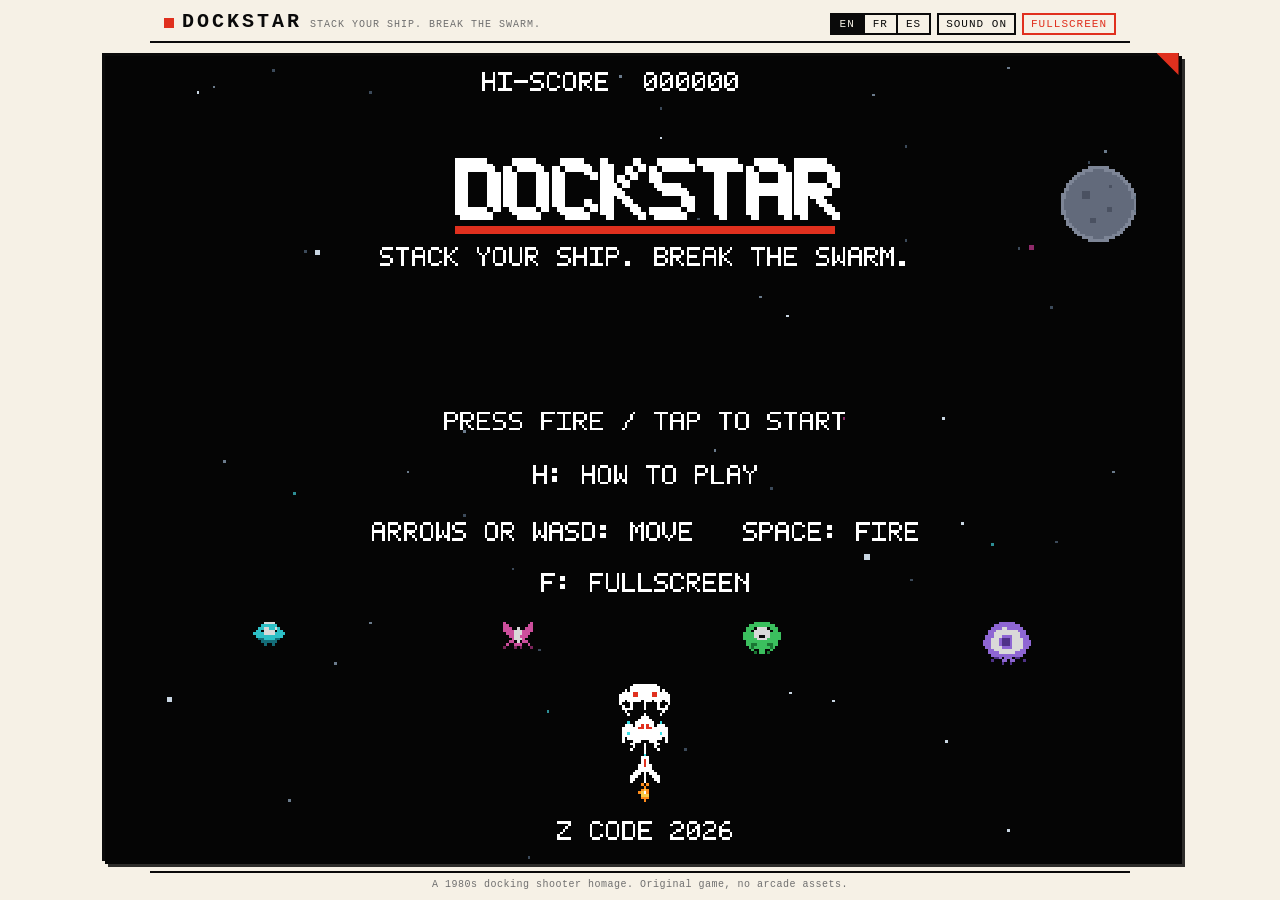
<file: index.src.html>
<!DOCTYPE html>
<html lang="en">
<head>
  <meta charset="utf-8">
  <meta name="viewport" content="width=device-width, initial-scale=1, viewport-fit=cover">
  <title>DOCKSTAR</title>
  <meta name="description" content="DOCKSTAR — a 1980s docking shooter. Stack your ship from fighter, cruiser and reactor modules, fly whatever survives, and break the swarm.">
  <link rel="stylesheet" href="assets/style.css">
</head>
<body>
  <header>
    <div class="brand">
      <span class="mark"></span>
      <h1>DOCKSTAR</h1>
      <span class="tag" id="tagline"></span>
    </div>
    <div class="topctl">
      <div id="langs" role="group" aria-label="Language">
        <button data-lang="en" type="button">EN</button><button data-lang="fr" type="button">FR</button><button data-lang="es" type="button">ES</button>
      </div>
      <button id="btn-sound" type="button">SOUND ON</button>
      <button id="btn-fs" type="button">FULLSCREEN</button>
    </div>
  </header>
  <main id="main">
    <div class="screen" id="screenwrap">
      <canvas id="game" width="240" height="320" aria-label="DOCKSTAR game screen"></canvas>
    </div>
  </main>
  <footer><span id="foot"></span></footer>
  <script src="assets/font.js"></script>
  <script src="assets/sprites.js"></script>
  <script src="assets/audio.js"></script>
  <script src="assets/i18n.js"></script>
  <script src="assets/engine.js"></script>
  <script src="assets/game.js"></script>
</body>
</html>
</file>
<file: assets/style.css>
/* DOCKSTAR - manga paper page around an arcade screen (adaptive, fullscreen).
   Family: ink black / pure white / vermillion accent + colored enemy families. */
:root {
  --paper: #f6f1e6;
  --ink: #0a0a0a;
  --red: #e0301e;
  --gray: #6f6f6f;
}
* { box-sizing: border-box; }
html, body { height: 100%; overflow: hidden; }
body {
  margin: 0;
  background: var(--paper);
  color: var(--ink);
  font-family: "Courier New", ui-monospace, Menlo, Consolas, monospace;
  display: flex;
  flex-direction: column;
  -webkit-user-select: none;
  user-select: none;
}
header {
  width: 100%;
  max-width: 980px;
  margin: 0 auto;
  display: flex;
  align-items: baseline;
  justify-content: space-between;
  gap: 12px;
  padding: 10px 14px 6px;
  border-bottom: 2px solid var(--ink);
  flex: none;
}
.brand {
  display: flex;
  align-items: baseline;
  gap: 8px;
  min-width: 0;
}
.brand .mark {
  display: inline-block;
  width: 10px; height: 10px;
  background: var(--red);
  transform: translateY(1px);
}
.brand h1 {
  margin: 0;
  font-size: 20px;
  letter-spacing: 3px;
  font-weight: 900;
}
.brand .tag {
  font-size: 10px;
  color: var(--gray);
  letter-spacing: 1px;
  white-space: nowrap;
  overflow: hidden;
  text-overflow: ellipsis;
}
.topctl { display: flex; gap: 6px; align-items: center; flex: none; }
#langs { display: flex; }
button {
  font-family: inherit;
  font-size: 11px;
  letter-spacing: 1px;
  background: transparent;
  border: 2px solid var(--ink);
  color: var(--ink);
  padding: 3px 7px;
  cursor: pointer;
}
button:hover { background: var(--ink); color: var(--paper); }
#langs button { border-right-width: 0; padding: 3px 8px; }
#langs button:last-child { border-right-width: 2px; }
#langs button.on { background: var(--ink); color: var(--paper); }
#btn-sound.off, #btn-fs.off { color: var(--gray); border-color: var(--gray); }
#btn-sound.off:hover, #btn-fs.off:hover { background: var(--gray); color: var(--paper); }
#btn-fs { border-color: var(--red); color: var(--red); }
#btn-fs:hover { background: var(--red); color: var(--paper); }

main {
  flex: 1 1 auto;
  min-height: 0;
  display: flex;
  align-items: center;
  justify-content: center;
  width: 100%;
}
.screen {
  position: relative;
  border: 3px solid var(--ink);
  box-shadow: 6px 6px 0 rgba(10, 10, 10, 0.85);
  background: #050505;
  line-height: 0;
}
.screen::after {
  content: "";
  position: absolute;
  top: -3px; right: -3px;
  width: 22px; height: 22px;
  background: var(--red);
  clip-path: polygon(100% 0, 100% 100%, 0 0);
  pointer-events: none;
}
canvas#game {
  display: block;
  image-rendering: pixelated;
  image-rendering: crisp-edges;
  touch-action: none;
  cursor: crosshair;
}
footer {
  flex: none;
  width: 100%;
  max-width: 980px;
  margin: 0 auto;
  padding: 6px 14px 10px;
  border-top: 2px solid var(--ink);
  font-size: 10px;
  color: var(--gray);
  letter-spacing: 0.5px;
  text-align: center;
  white-space: nowrap;
  overflow: hidden;
  text-overflow: ellipsis;
}

/* fullscreen: the game frame fills the screen, everything else vanishes */
.screen:fullscreen {
  width: 100vw !important;
  height: 100vh !important;
  display: flex;
  align-items: center;
  justify-content: center;
  border: none;
  box-shadow: none;
  background: #000;
}
.screen:fullscreen::after { display: none; }
.screen:-webkit-full-screen { width: 100vw !important; height: 100vh !important; border: none; box-shadow: none; background: #000; display: flex; align-items: center; justify-content: center; }
.screen:-webkit-full-screen::after { display: none; }

/* fallback "maximized" mode when fullscreen is unavailable (e.g. sandboxed iframe) */
body.maxed header, body.maxed footer { display: none; }
body.maxed main { padding: 0; }
body.maxed .screen { border-width: 2px; }

@media (max-width: 700px), (max-height: 640px) {
  header { padding: 6px 10px 4px; }
  .brand h1 { font-size: 16px; }
  .brand .tag { display: none; }
  footer { padding: 4px 10px 6px; }
}
</file>
